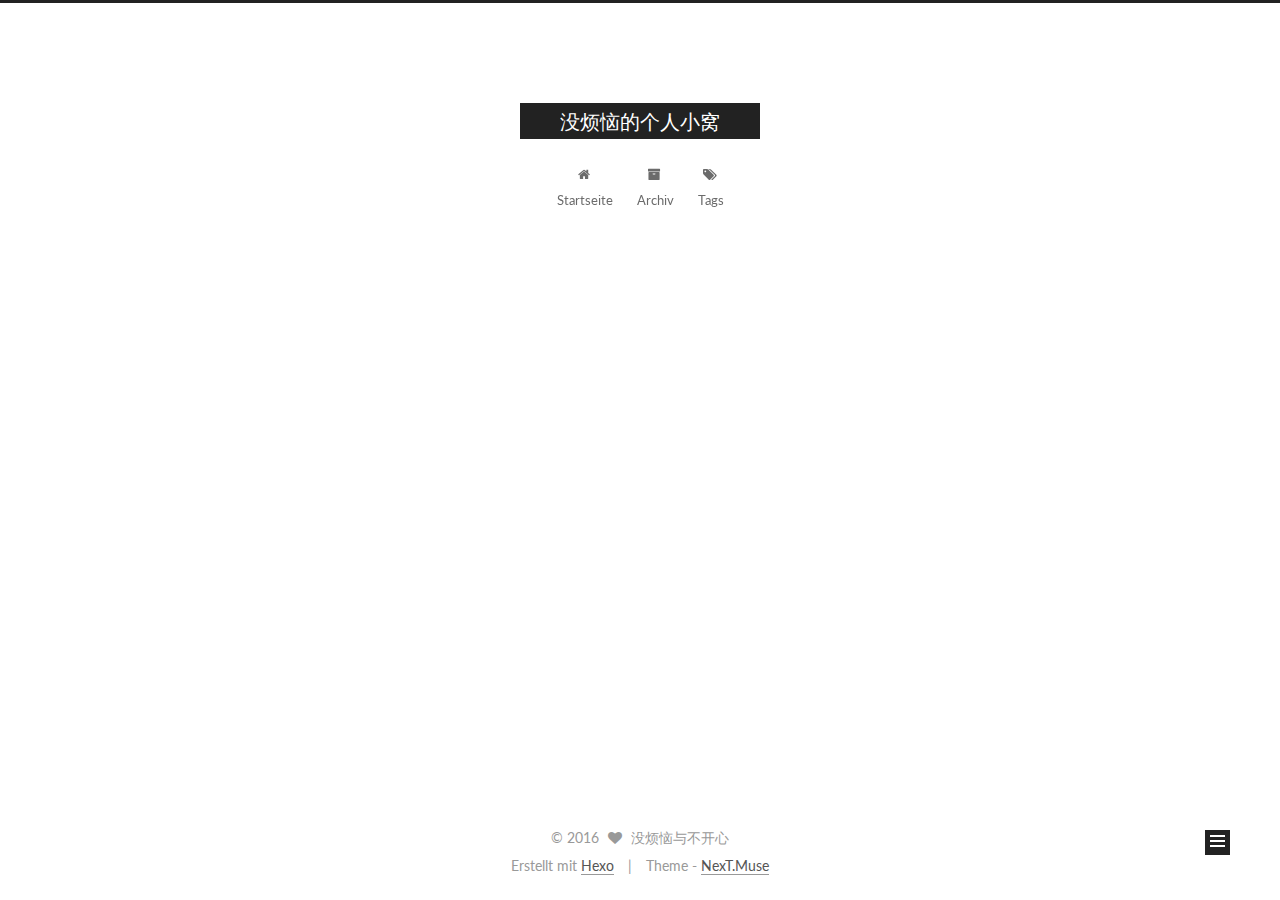
<file: index.html>
<!doctype html>



  


<html class="theme-next muse use-motion">
<head>
  <meta charset="UTF-8"/>
<meta http-equiv="X-UA-Compatible" content="IE=edge,chrome=1" />
<meta name="viewport" content="width=device-width, initial-scale=1, maximum-scale=1"/>



<meta http-equiv="Cache-Control" content="no-transform" />
<meta http-equiv="Cache-Control" content="no-siteapp" />












  
  
  <link href="/vendors/fancybox/source/jquery.fancybox.css?v=2.1.5" rel="stylesheet" type="text/css" />




  
  
  
  

  
    
    
  

  

  

  

  

  
    
    
    <link href="//fonts.googleapis.com/css?family=Lato:300,300italic,400,400italic,700,700italic&subset=latin,latin-ext" rel="stylesheet" type="text/css">
  






<link href="/vendors/font-awesome/css/font-awesome.min.css?v=4.4.0" rel="stylesheet" type="text/css" />

<link href="/css/main.css?v=5.0.1" rel="stylesheet" type="text/css" />


  <meta name="keywords" content="Hexo, NexT" />








  <link rel="shortcut icon" type="image/x-icon" href="/favicon.ico?v=5.0.1" />






<meta property="og:type" content="website">
<meta property="og:title" content="没烦恼的个人小窝">
<meta property="og:url" content="http://yoursite.com/index.html">
<meta property="og:site_name" content="没烦恼的个人小窝">
<meta name="twitter:card" content="summary">
<meta name="twitter:title" content="没烦恼的个人小窝">



<script type="text/javascript" id="hexo.configuration">
  var NexT = window.NexT || {};
  var CONFIG = {
    scheme: 'Muse',
    sidebar: {"position":"left","display":"post"},
    fancybox: true,
    motion: true,
    duoshuo: {
      userId: 0,
      author: 'Author'
    }
  };
</script>




  <link rel="canonical" href="http://yoursite.com/"/>

  <title> 没烦恼的个人小窝 </title>
</head>

<body itemscope itemtype="http://schema.org/WebPage" lang="utf-8">

  










  
  
    
  

  <div class="container one-collumn sidebar-position-left 
   page-home 
 ">
    <div class="headband"></div>

    <header id="header" class="header" itemscope itemtype="http://schema.org/WPHeader">
      <div class="header-inner"><div class="site-meta ">
  

  <div class="custom-logo-site-title">
    <a href="/"  class="brand" rel="start">
      <span class="logo-line-before"><i></i></span>
      <span class="site-title">没烦恼的个人小窝</span>
      <span class="logo-line-after"><i></i></span>
    </a>
  </div>
  <p class="site-subtitle"></p>
</div>

<div class="site-nav-toggle">
  <button>
    <span class="btn-bar"></span>
    <span class="btn-bar"></span>
    <span class="btn-bar"></span>
  </button>
</div>

<nav class="site-nav">
  

  
    <ul id="menu" class="menu">
      
        
        <li class="menu-item menu-item-home">
          <a href="/" rel="section">
            
              <i class="menu-item-icon fa fa-fw fa-home"></i> <br />
            
            Startseite
          </a>
        </li>
      
        
        <li class="menu-item menu-item-archives">
          <a href="/archives" rel="section">
            
              <i class="menu-item-icon fa fa-fw fa-archive"></i> <br />
            
            Archiv
          </a>
        </li>
      
        
        <li class="menu-item menu-item-tags">
          <a href="/tags" rel="section">
            
              <i class="menu-item-icon fa fa-fw fa-tags"></i> <br />
            
            Tags
          </a>
        </li>
      

      
    </ul>
  

  
</nav>

 </div>
    </header>

    <main id="main" class="main">
      <div class="main-inner">
        <div class="content-wrap">
          <div id="content" class="content">
            
  <section id="posts" class="posts-expand">
    
      

  
  

  
  
  

  <article class="post post-type-normal " itemscope itemtype="http://schema.org/Article">

    
      <header class="post-header">

        
        
          <h1 class="post-title" itemprop="name headline">
            
            
              
                
                <a class="post-title-link" href="/2016/08/11/c-学习笔记-2/" itemprop="url">
                  c++学习笔记-2
                </a>
              
            
          </h1>
        

        <div class="post-meta">
          <span class="post-time">
            <span class="post-meta-item-icon">
              <i class="fa fa-calendar-o"></i>
            </span>
            <span class="post-meta-item-text">Veröffentlicht am</span>
            <time itemprop="dateCreated" datetime="2016-08-11T18:45:59+08:00" content="2016-08-11">
              2016-08-11
            </time>
          </span>

          

          
            
          

          

          
          

          
        </div>
      </header>
    


    <div class="post-body" itemprop="articleBody">

      
      

      
        
          
            
          
        
      
    </div>

    <div>
      
    </div>

    <div>
      
    </div>

    <footer class="post-footer">
      

      

      
      
        <div class="post-eof"></div>
      
    </footer>
  </article>


    
      

  
  

  
  
  

  <article class="post post-type-normal " itemscope itemtype="http://schema.org/Article">

    
      <header class="post-header">

        
        
          <h1 class="post-title" itemprop="name headline">
            
            
              
                
                <a class="post-title-link" href="/2016/08/11/c-学习笔记-1/" itemprop="url">
                  c++学习笔记-1
                </a>
              
            
          </h1>
        

        <div class="post-meta">
          <span class="post-time">
            <span class="post-meta-item-icon">
              <i class="fa fa-calendar-o"></i>
            </span>
            <span class="post-meta-item-text">Veröffentlicht am</span>
            <time itemprop="dateCreated" datetime="2016-08-11T18:43:21+08:00" content="2016-08-11">
              2016-08-11
            </time>
          </span>

          

          
            
          

          

          
          

          
        </div>
      </header>
    


    <div class="post-body" itemprop="articleBody">

      
      

      
        
          
            
          
        
      
    </div>

    <div>
      
    </div>

    <div>
      
    </div>

    <footer class="post-footer">
      

      

      
      
        <div class="post-eof"></div>
      
    </footer>
  </article>


    
  </section>

  


          </div>
          


          

        </div>
        
          
  
  <div class="sidebar-toggle">
    <div class="sidebar-toggle-line-wrap">
      <span class="sidebar-toggle-line sidebar-toggle-line-first"></span>
      <span class="sidebar-toggle-line sidebar-toggle-line-middle"></span>
      <span class="sidebar-toggle-line sidebar-toggle-line-last"></span>
    </div>
  </div>

  <aside id="sidebar" class="sidebar">
    <div class="sidebar-inner">

      

      

      <section class="site-overview sidebar-panel  sidebar-panel-active ">
        <div class="site-author motion-element" itemprop="author" itemscope itemtype="http://schema.org/Person">
          <img class="site-author-image" itemprop="image"
               src="/images/avatar.gif"
               alt="没烦恼与不开心" />
          <p class="site-author-name" itemprop="name">没烦恼与不开心</p>
          <p class="site-description motion-element" itemprop="description"></p>
        </div>
        <nav class="site-state motion-element">
          <div class="site-state-item site-state-posts">
            <a href="/archives">
              <span class="site-state-item-count">2</span>
              <span class="site-state-item-name">Artikel</span>
            </a>
          </div>

          

          
            <div class="site-state-item site-state-tags">
              <a href="/tags">
                <span class="site-state-item-count">1</span>
                <span class="site-state-item-name">Tags</span>
              </a>
            </div>
          

        </nav>

        

        <div class="links-of-author motion-element">
          
        </div>

        
        

        
        

      </section>

      

    </div>
  </aside>


        
      </div>
    </main>

    <footer id="footer" class="footer">
      <div class="footer-inner">
        <div class="copyright" >
  
  &copy; 
  <span itemprop="copyrightYear">2016</span>
  <span class="with-love">
    <i class="fa fa-heart"></i>
  </span>
  <span class="author" itemprop="copyrightHolder">没烦恼与不开心</span>
</div>

<div class="powered-by">
  Erstellt mit  <a class="theme-link" href="https://hexo.io">Hexo</a>
</div>

<div class="theme-info">
  Theme -
  <a class="theme-link" href="https://github.com/iissnan/hexo-theme-next">
    NexT.Muse
  </a>
</div>

        

        
      </div>
    </footer>

    <div class="back-to-top">
      <i class="fa fa-arrow-up"></i>
    </div>
  </div>

  

<script type="text/javascript">
  if (Object.prototype.toString.call(window.Promise) !== '[object Function]') {
    window.Promise = null;
  }
</script>









  



  
  <script type="text/javascript" src="/vendors/jquery/index.js?v=2.1.3"></script>

  
  <script type="text/javascript" src="/vendors/fastclick/lib/fastclick.min.js?v=1.0.6"></script>

  
  <script type="text/javascript" src="/vendors/jquery_lazyload/jquery.lazyload.js?v=1.9.7"></script>

  
  <script type="text/javascript" src="/vendors/velocity/velocity.min.js?v=1.2.1"></script>

  
  <script type="text/javascript" src="/vendors/velocity/velocity.ui.min.js?v=1.2.1"></script>

  
  <script type="text/javascript" src="/vendors/fancybox/source/jquery.fancybox.pack.js?v=2.1.5"></script>


  


  <script type="text/javascript" src="/js/src/utils.js?v=5.0.1"></script>

  <script type="text/javascript" src="/js/src/motion.js?v=5.0.1"></script>



  
  

  

  


  <script type="text/javascript" src="/js/src/bootstrap.js?v=5.0.1"></script>



  



  




  
  

  

  

  

</body>
</html>
</file>
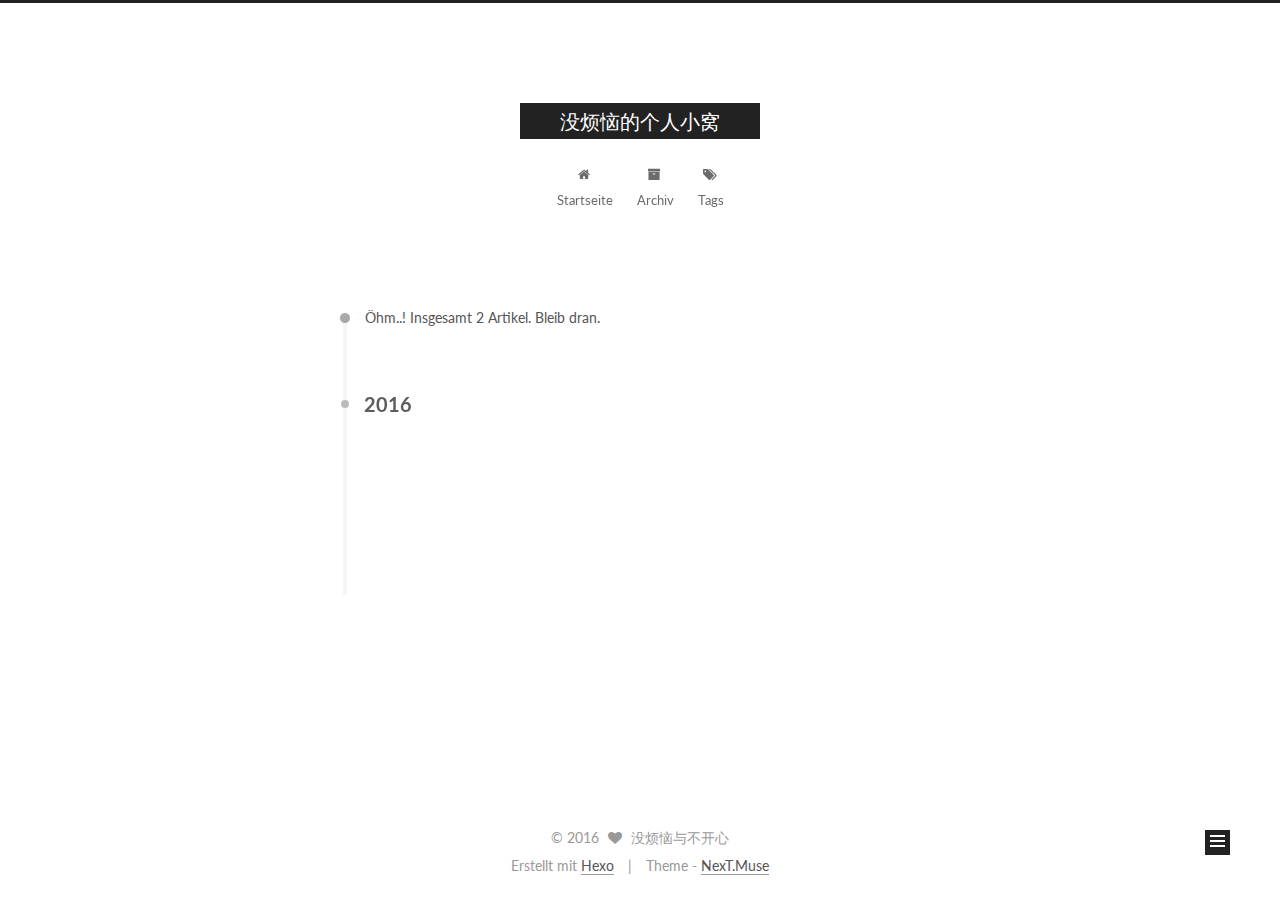
<file: archives/2016/index.html>
<!doctype html>



  


<html class="theme-next muse use-motion">
<head>
  <meta charset="UTF-8"/>
<meta http-equiv="X-UA-Compatible" content="IE=edge,chrome=1" />
<meta name="viewport" content="width=device-width, initial-scale=1, maximum-scale=1"/>



<meta http-equiv="Cache-Control" content="no-transform" />
<meta http-equiv="Cache-Control" content="no-siteapp" />












  
  
  <link href="/vendors/fancybox/source/jquery.fancybox.css?v=2.1.5" rel="stylesheet" type="text/css" />




  
  
  
  

  
    
    
  

  

  

  

  

  
    
    
    <link href="//fonts.googleapis.com/css?family=Lato:300,300italic,400,400italic,700,700italic&subset=latin,latin-ext" rel="stylesheet" type="text/css">
  






<link href="/vendors/font-awesome/css/font-awesome.min.css?v=4.4.0" rel="stylesheet" type="text/css" />

<link href="/css/main.css?v=5.0.1" rel="stylesheet" type="text/css" />


  <meta name="keywords" content="Hexo, NexT" />








  <link rel="shortcut icon" type="image/x-icon" href="/favicon.ico?v=5.0.1" />






<meta property="og:type" content="website">
<meta property="og:title" content="没烦恼的个人小窝">
<meta property="og:url" content="http://yoursite.com/archives/2016/index.html">
<meta property="og:site_name" content="没烦恼的个人小窝">
<meta name="twitter:card" content="summary">
<meta name="twitter:title" content="没烦恼的个人小窝">



<script type="text/javascript" id="hexo.configuration">
  var NexT = window.NexT || {};
  var CONFIG = {
    scheme: 'Muse',
    sidebar: {"position":"left","display":"post"},
    fancybox: true,
    motion: true,
    duoshuo: {
      userId: 0,
      author: 'Author'
    }
  };
</script>




  <link rel="canonical" href="http://yoursite.com/archives/2016/"/>

  <title> Archiv | 没烦恼的个人小窝 </title>
</head>

<body itemscope itemtype="http://schema.org/WebPage" lang="utf-8">

  










  
  
    
  

  <div class="container one-collumn sidebar-position-left  page-archive  ">
    <div class="headband"></div>

    <header id="header" class="header" itemscope itemtype="http://schema.org/WPHeader">
      <div class="header-inner"><div class="site-meta ">
  

  <div class="custom-logo-site-title">
    <a href="/"  class="brand" rel="start">
      <span class="logo-line-before"><i></i></span>
      <span class="site-title">没烦恼的个人小窝</span>
      <span class="logo-line-after"><i></i></span>
    </a>
  </div>
  <p class="site-subtitle"></p>
</div>

<div class="site-nav-toggle">
  <button>
    <span class="btn-bar"></span>
    <span class="btn-bar"></span>
    <span class="btn-bar"></span>
  </button>
</div>

<nav class="site-nav">
  

  
    <ul id="menu" class="menu">
      
        
        <li class="menu-item menu-item-home">
          <a href="/" rel="section">
            
              <i class="menu-item-icon fa fa-fw fa-home"></i> <br />
            
            Startseite
          </a>
        </li>
      
        
        <li class="menu-item menu-item-archives">
          <a href="/archives" rel="section">
            
              <i class="menu-item-icon fa fa-fw fa-archive"></i> <br />
            
            Archiv
          </a>
        </li>
      
        
        <li class="menu-item menu-item-tags">
          <a href="/tags" rel="section">
            
              <i class="menu-item-icon fa fa-fw fa-tags"></i> <br />
            
            Tags
          </a>
        </li>
      

      
    </ul>
  

  
</nav>

 </div>
    </header>

    <main id="main" class="main">
      <div class="main-inner">
        <div class="content-wrap">
          <div id="content" class="content">
            

  <section id="posts" class="posts-collapse">
    <span class="archive-move-on"></span>

    <span class="archive-page-counter">
      
      
      
        
      
      Öhm..! Insgesamt 2 Artikel. Bleib dran.
    </span>

    

      
      
      

      
        
        <div class="collection-title">
          <h2 class="archive-year motion-element" id="archive-year-2016">2016</h2>
        </div>
      
      

      

  <article class="post post-type-normal" itemscope itemtype="http://schema.org/Article">
    <header class="post-header">

      <h1 class="post-title">
        
            <a class="post-title-link" href="/2016/08/11/c-学习笔记-2/" itemprop="url">
              
                <span itemprop="name">c++学习笔记-2</span>
              
            </a>
        
      </h1>

      <div class="post-meta">
        <time class="post-time" itemprop="dateCreated"
              datetime="2016-08-11T18:45:59+08:00"
              content="2016-08-11" >
          08-11
        </time>
      </div>

    </header>
  </article>



    

      
      
      

      
      

      

  <article class="post post-type-normal" itemscope itemtype="http://schema.org/Article">
    <header class="post-header">

      <h1 class="post-title">
        
            <a class="post-title-link" href="/2016/08/11/c-学习笔记-1/" itemprop="url">
              
                <span itemprop="name">c++学习笔记-1</span>
              
            </a>
        
      </h1>

      <div class="post-meta">
        <time class="post-time" itemprop="dateCreated"
              datetime="2016-08-11T18:43:21+08:00"
              content="2016-08-11" >
          08-11
        </time>
      </div>

    </header>
  </article>



    

  </section>

  



          </div>
          


          

        </div>
        
          
  
  <div class="sidebar-toggle">
    <div class="sidebar-toggle-line-wrap">
      <span class="sidebar-toggle-line sidebar-toggle-line-first"></span>
      <span class="sidebar-toggle-line sidebar-toggle-line-middle"></span>
      <span class="sidebar-toggle-line sidebar-toggle-line-last"></span>
    </div>
  </div>

  <aside id="sidebar" class="sidebar">
    <div class="sidebar-inner">

      

      

      <section class="site-overview sidebar-panel  sidebar-panel-active ">
        <div class="site-author motion-element" itemprop="author" itemscope itemtype="http://schema.org/Person">
          <img class="site-author-image" itemprop="image"
               src="/images/avatar.gif"
               alt="没烦恼与不开心" />
          <p class="site-author-name" itemprop="name">没烦恼与不开心</p>
          <p class="site-description motion-element" itemprop="description"></p>
        </div>
        <nav class="site-state motion-element">
          <div class="site-state-item site-state-posts">
            <a href="/archives">
              <span class="site-state-item-count">2</span>
              <span class="site-state-item-name">Artikel</span>
            </a>
          </div>

          

          
            <div class="site-state-item site-state-tags">
              <a href="/tags">
                <span class="site-state-item-count">1</span>
                <span class="site-state-item-name">Tags</span>
              </a>
            </div>
          

        </nav>

        

        <div class="links-of-author motion-element">
          
        </div>

        
        

        
        

      </section>

      

    </div>
  </aside>


        
      </div>
    </main>

    <footer id="footer" class="footer">
      <div class="footer-inner">
        <div class="copyright" >
  
  &copy; 
  <span itemprop="copyrightYear">2016</span>
  <span class="with-love">
    <i class="fa fa-heart"></i>
  </span>
  <span class="author" itemprop="copyrightHolder">没烦恼与不开心</span>
</div>

<div class="powered-by">
  Erstellt mit  <a class="theme-link" href="https://hexo.io">Hexo</a>
</div>

<div class="theme-info">
  Theme -
  <a class="theme-link" href="https://github.com/iissnan/hexo-theme-next">
    NexT.Muse
  </a>
</div>

        

        
      </div>
    </footer>

    <div class="back-to-top">
      <i class="fa fa-arrow-up"></i>
    </div>
  </div>

  

<script type="text/javascript">
  if (Object.prototype.toString.call(window.Promise) !== '[object Function]') {
    window.Promise = null;
  }
</script>









  



  
  <script type="text/javascript" src="/vendors/jquery/index.js?v=2.1.3"></script>

  
  <script type="text/javascript" src="/vendors/fastclick/lib/fastclick.min.js?v=1.0.6"></script>

  
  <script type="text/javascript" src="/vendors/jquery_lazyload/jquery.lazyload.js?v=1.9.7"></script>

  
  <script type="text/javascript" src="/vendors/velocity/velocity.min.js?v=1.2.1"></script>

  
  <script type="text/javascript" src="/vendors/velocity/velocity.ui.min.js?v=1.2.1"></script>

  
  <script type="text/javascript" src="/vendors/fancybox/source/jquery.fancybox.pack.js?v=2.1.5"></script>


  


  <script type="text/javascript" src="/js/src/utils.js?v=5.0.1"></script>

  <script type="text/javascript" src="/js/src/motion.js?v=5.0.1"></script>



  
  

  
  
    <script type="text/javascript" id="motion.page.archive">
      $('.archive-year').velocity('transition.slideLeftIn');
    </script>
  


  


  <script type="text/javascript" src="/js/src/bootstrap.js?v=5.0.1"></script>



  



  




  
  

  

  

  

</body>
</html>
</file>
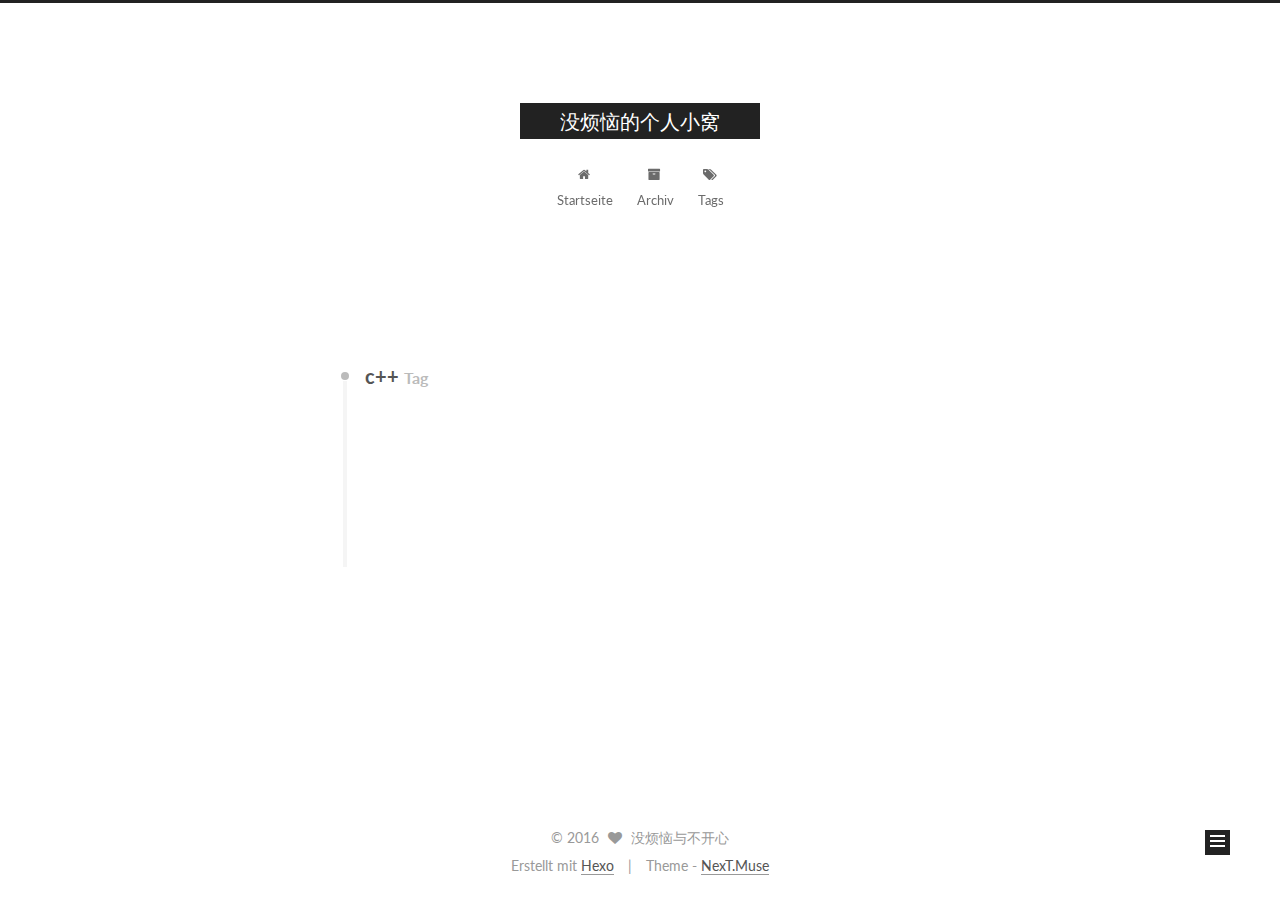
<file: tags/c/index.html>
<!doctype html>



  


<html class="theme-next muse use-motion">
<head>
  <meta charset="UTF-8"/>
<meta http-equiv="X-UA-Compatible" content="IE=edge,chrome=1" />
<meta name="viewport" content="width=device-width, initial-scale=1, maximum-scale=1"/>



<meta http-equiv="Cache-Control" content="no-transform" />
<meta http-equiv="Cache-Control" content="no-siteapp" />












  
  
  <link href="/vendors/fancybox/source/jquery.fancybox.css?v=2.1.5" rel="stylesheet" type="text/css" />




  
  
  
  

  
    
    
  

  

  

  

  

  
    
    
    <link href="//fonts.googleapis.com/css?family=Lato:300,300italic,400,400italic,700,700italic&subset=latin,latin-ext" rel="stylesheet" type="text/css">
  






<link href="/vendors/font-awesome/css/font-awesome.min.css?v=4.4.0" rel="stylesheet" type="text/css" />

<link href="/css/main.css?v=5.0.1" rel="stylesheet" type="text/css" />


  <meta name="keywords" content="Hexo, NexT" />








  <link rel="shortcut icon" type="image/x-icon" href="/favicon.ico?v=5.0.1" />






<meta property="og:type" content="website">
<meta property="og:title" content="没烦恼的个人小窝">
<meta property="og:url" content="http://yoursite.com/tags/c/index.html">
<meta property="og:site_name" content="没烦恼的个人小窝">
<meta name="twitter:card" content="summary">
<meta name="twitter:title" content="没烦恼的个人小窝">



<script type="text/javascript" id="hexo.configuration">
  var NexT = window.NexT || {};
  var CONFIG = {
    scheme: 'Muse',
    sidebar: {"position":"left","display":"post"},
    fancybox: true,
    motion: true,
    duoshuo: {
      userId: 0,
      author: 'Author'
    }
  };
</script>




  <link rel="canonical" href="http://yoursite.com/tags/c/"/>

  <title> Tag: c++ | 没烦恼的个人小窝 </title>
</head>

<body itemscope itemtype="http://schema.org/WebPage" lang="utf-8">

  










  
  
    
  

  <div class="container one-collumn sidebar-position-left  ">
    <div class="headband"></div>

    <header id="header" class="header" itemscope itemtype="http://schema.org/WPHeader">
      <div class="header-inner"><div class="site-meta ">
  

  <div class="custom-logo-site-title">
    <a href="/"  class="brand" rel="start">
      <span class="logo-line-before"><i></i></span>
      <span class="site-title">没烦恼的个人小窝</span>
      <span class="logo-line-after"><i></i></span>
    </a>
  </div>
  <p class="site-subtitle"></p>
</div>

<div class="site-nav-toggle">
  <button>
    <span class="btn-bar"></span>
    <span class="btn-bar"></span>
    <span class="btn-bar"></span>
  </button>
</div>

<nav class="site-nav">
  

  
    <ul id="menu" class="menu">
      
        
        <li class="menu-item menu-item-home">
          <a href="/" rel="section">
            
              <i class="menu-item-icon fa fa-fw fa-home"></i> <br />
            
            Startseite
          </a>
        </li>
      
        
        <li class="menu-item menu-item-archives">
          <a href="/archives" rel="section">
            
              <i class="menu-item-icon fa fa-fw fa-archive"></i> <br />
            
            Archiv
          </a>
        </li>
      
        
        <li class="menu-item menu-item-tags">
          <a href="/tags" rel="section">
            
              <i class="menu-item-icon fa fa-fw fa-tags"></i> <br />
            
            Tags
          </a>
        </li>
      

      
    </ul>
  

  
</nav>

 </div>
    </header>

    <main id="main" class="main">
      <div class="main-inner">
        <div class="content-wrap">
          <div id="content" class="content">
            

  <div id="posts" class="posts-collapse">
    <div class="collection-title">
      <h2 >
        c++
        <small>Tag</small>
      </h2>
    </div>

    
      

  <article class="post post-type-normal" itemscope itemtype="http://schema.org/Article">
    <header class="post-header">

      <h1 class="post-title">
        
            <a class="post-title-link" href="/2016/08/11/c-学习笔记-2/" itemprop="url">
              
                <span itemprop="name">c++学习笔记-2</span>
              
            </a>
        
      </h1>

      <div class="post-meta">
        <time class="post-time" itemprop="dateCreated"
              datetime="2016-08-11T18:45:59+08:00"
              content="2016-08-11" >
          08-11
        </time>
      </div>

    </header>
  </article>


    
      

  <article class="post post-type-normal" itemscope itemtype="http://schema.org/Article">
    <header class="post-header">

      <h1 class="post-title">
        
            <a class="post-title-link" href="/2016/08/11/c-学习笔记-1/" itemprop="url">
              
                <span itemprop="name">c++学习笔记-1</span>
              
            </a>
        
      </h1>

      <div class="post-meta">
        <time class="post-time" itemprop="dateCreated"
              datetime="2016-08-11T18:43:21+08:00"
              content="2016-08-11" >
          08-11
        </time>
      </div>

    </header>
  </article>


    
  </div>

  


          </div>
          


          

        </div>
        
          
  
  <div class="sidebar-toggle">
    <div class="sidebar-toggle-line-wrap">
      <span class="sidebar-toggle-line sidebar-toggle-line-first"></span>
      <span class="sidebar-toggle-line sidebar-toggle-line-middle"></span>
      <span class="sidebar-toggle-line sidebar-toggle-line-last"></span>
    </div>
  </div>

  <aside id="sidebar" class="sidebar">
    <div class="sidebar-inner">

      

      

      <section class="site-overview sidebar-panel  sidebar-panel-active ">
        <div class="site-author motion-element" itemprop="author" itemscope itemtype="http://schema.org/Person">
          <img class="site-author-image" itemprop="image"
               src="/images/avatar.gif"
               alt="没烦恼与不开心" />
          <p class="site-author-name" itemprop="name">没烦恼与不开心</p>
          <p class="site-description motion-element" itemprop="description"></p>
        </div>
        <nav class="site-state motion-element">
          <div class="site-state-item site-state-posts">
            <a href="/archives">
              <span class="site-state-item-count">2</span>
              <span class="site-state-item-name">Artikel</span>
            </a>
          </div>

          

          
            <div class="site-state-item site-state-tags">
              <a href="/tags">
                <span class="site-state-item-count">1</span>
                <span class="site-state-item-name">Tags</span>
              </a>
            </div>
          

        </nav>

        

        <div class="links-of-author motion-element">
          
        </div>

        
        

        
        

      </section>

      

    </div>
  </aside>


        
      </div>
    </main>

    <footer id="footer" class="footer">
      <div class="footer-inner">
        <div class="copyright" >
  
  &copy; 
  <span itemprop="copyrightYear">2016</span>
  <span class="with-love">
    <i class="fa fa-heart"></i>
  </span>
  <span class="author" itemprop="copyrightHolder">没烦恼与不开心</span>
</div>

<div class="powered-by">
  Erstellt mit  <a class="theme-link" href="https://hexo.io">Hexo</a>
</div>

<div class="theme-info">
  Theme -
  <a class="theme-link" href="https://github.com/iissnan/hexo-theme-next">
    NexT.Muse
  </a>
</div>

        

        
      </div>
    </footer>

    <div class="back-to-top">
      <i class="fa fa-arrow-up"></i>
    </div>
  </div>

  

<script type="text/javascript">
  if (Object.prototype.toString.call(window.Promise) !== '[object Function]') {
    window.Promise = null;
  }
</script>









  



  
  <script type="text/javascript" src="/vendors/jquery/index.js?v=2.1.3"></script>

  
  <script type="text/javascript" src="/vendors/fastclick/lib/fastclick.min.js?v=1.0.6"></script>

  
  <script type="text/javascript" src="/vendors/jquery_lazyload/jquery.lazyload.js?v=1.9.7"></script>

  
  <script type="text/javascript" src="/vendors/velocity/velocity.min.js?v=1.2.1"></script>

  
  <script type="text/javascript" src="/vendors/velocity/velocity.ui.min.js?v=1.2.1"></script>

  
  <script type="text/javascript" src="/vendors/fancybox/source/jquery.fancybox.pack.js?v=2.1.5"></script>


  


  <script type="text/javascript" src="/js/src/utils.js?v=5.0.1"></script>

  <script type="text/javascript" src="/js/src/motion.js?v=5.0.1"></script>



  
  

  

  


  <script type="text/javascript" src="/js/src/bootstrap.js?v=5.0.1"></script>



  



  




  
  

  

  

  

</body>
</html>
</file>
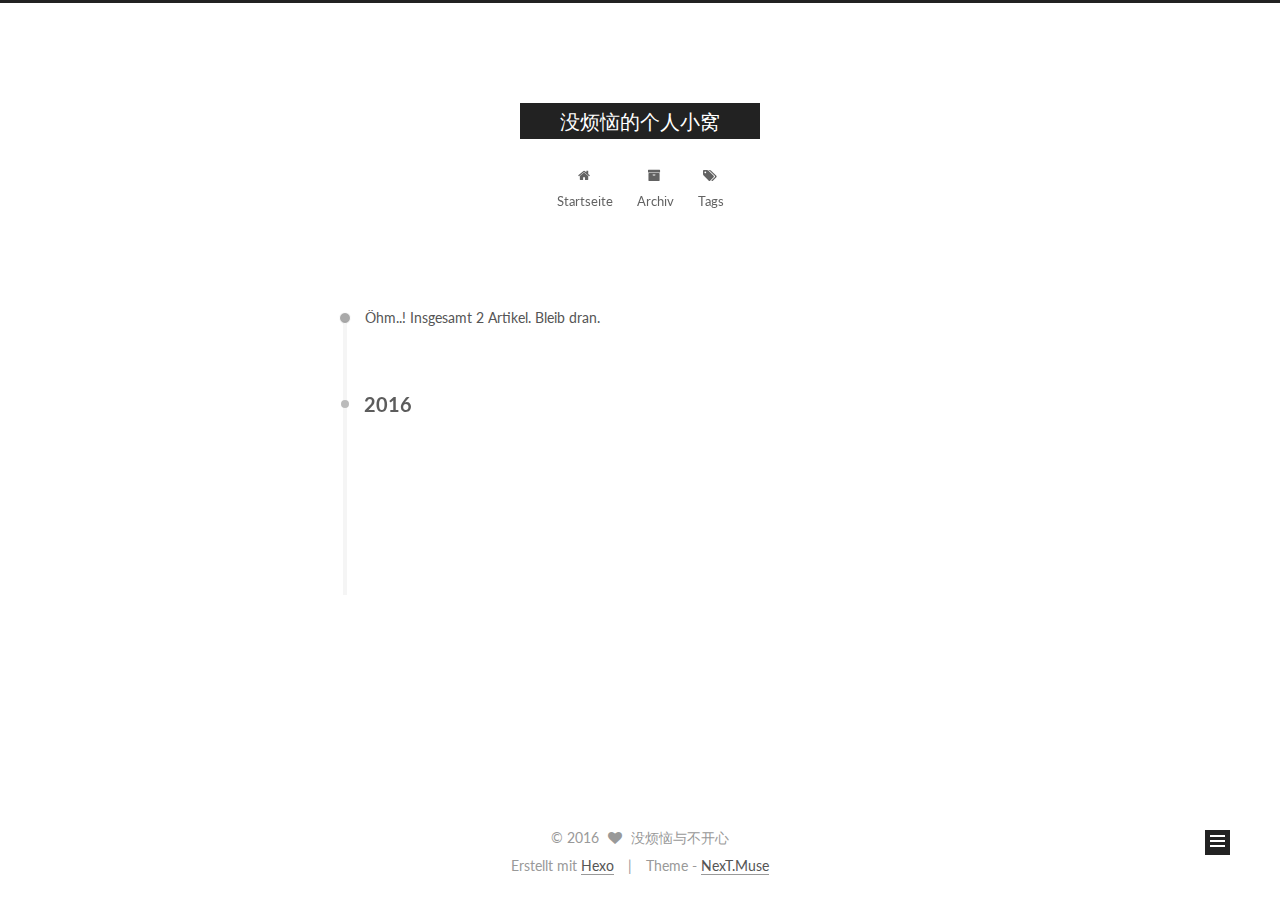
<file: archives/2016/08/index.html>
<!doctype html>



  


<html class="theme-next muse use-motion">
<head>
  <meta charset="UTF-8"/>
<meta http-equiv="X-UA-Compatible" content="IE=edge,chrome=1" />
<meta name="viewport" content="width=device-width, initial-scale=1, maximum-scale=1"/>



<meta http-equiv="Cache-Control" content="no-transform" />
<meta http-equiv="Cache-Control" content="no-siteapp" />












  
  
  <link href="/vendors/fancybox/source/jquery.fancybox.css?v=2.1.5" rel="stylesheet" type="text/css" />




  
  
  
  

  
    
    
  

  

  

  

  

  
    
    
    <link href="//fonts.googleapis.com/css?family=Lato:300,300italic,400,400italic,700,700italic&subset=latin,latin-ext" rel="stylesheet" type="text/css">
  






<link href="/vendors/font-awesome/css/font-awesome.min.css?v=4.4.0" rel="stylesheet" type="text/css" />

<link href="/css/main.css?v=5.0.1" rel="stylesheet" type="text/css" />


  <meta name="keywords" content="Hexo, NexT" />








  <link rel="shortcut icon" type="image/x-icon" href="/favicon.ico?v=5.0.1" />






<meta property="og:type" content="website">
<meta property="og:title" content="没烦恼的个人小窝">
<meta property="og:url" content="http://yoursite.com/archives/2016/08/index.html">
<meta property="og:site_name" content="没烦恼的个人小窝">
<meta name="twitter:card" content="summary">
<meta name="twitter:title" content="没烦恼的个人小窝">



<script type="text/javascript" id="hexo.configuration">
  var NexT = window.NexT || {};
  var CONFIG = {
    scheme: 'Muse',
    sidebar: {"position":"left","display":"post"},
    fancybox: true,
    motion: true,
    duoshuo: {
      userId: 0,
      author: 'Author'
    }
  };
</script>




  <link rel="canonical" href="http://yoursite.com/archives/2016/08/"/>

  <title> Archiv | 没烦恼的个人小窝 </title>
</head>

<body itemscope itemtype="http://schema.org/WebPage" lang="utf-8">

  










  
  
    
  

  <div class="container one-collumn sidebar-position-left  page-archive  ">
    <div class="headband"></div>

    <header id="header" class="header" itemscope itemtype="http://schema.org/WPHeader">
      <div class="header-inner"><div class="site-meta ">
  

  <div class="custom-logo-site-title">
    <a href="/"  class="brand" rel="start">
      <span class="logo-line-before"><i></i></span>
      <span class="site-title">没烦恼的个人小窝</span>
      <span class="logo-line-after"><i></i></span>
    </a>
  </div>
  <p class="site-subtitle"></p>
</div>

<div class="site-nav-toggle">
  <button>
    <span class="btn-bar"></span>
    <span class="btn-bar"></span>
    <span class="btn-bar"></span>
  </button>
</div>

<nav class="site-nav">
  

  
    <ul id="menu" class="menu">
      
        
        <li class="menu-item menu-item-home">
          <a href="/" rel="section">
            
              <i class="menu-item-icon fa fa-fw fa-home"></i> <br />
            
            Startseite
          </a>
        </li>
      
        
        <li class="menu-item menu-item-archives">
          <a href="/archives" rel="section">
            
              <i class="menu-item-icon fa fa-fw fa-archive"></i> <br />
            
            Archiv
          </a>
        </li>
      
        
        <li class="menu-item menu-item-tags">
          <a href="/tags" rel="section">
            
              <i class="menu-item-icon fa fa-fw fa-tags"></i> <br />
            
            Tags
          </a>
        </li>
      

      
    </ul>
  

  
</nav>

 </div>
    </header>

    <main id="main" class="main">
      <div class="main-inner">
        <div class="content-wrap">
          <div id="content" class="content">
            

  <section id="posts" class="posts-collapse">
    <span class="archive-move-on"></span>

    <span class="archive-page-counter">
      
      
      
        
      
      Öhm..! Insgesamt 2 Artikel. Bleib dran.
    </span>

    

      
      
      

      
        
        <div class="collection-title">
          <h2 class="archive-year motion-element" id="archive-year-2016">2016</h2>
        </div>
      
      

      

  <article class="post post-type-normal" itemscope itemtype="http://schema.org/Article">
    <header class="post-header">

      <h1 class="post-title">
        
            <a class="post-title-link" href="/2016/08/11/c-学习笔记-2/" itemprop="url">
              
                <span itemprop="name">c++学习笔记-2</span>
              
            </a>
        
      </h1>

      <div class="post-meta">
        <time class="post-time" itemprop="dateCreated"
              datetime="2016-08-11T18:45:59+08:00"
              content="2016-08-11" >
          08-11
        </time>
      </div>

    </header>
  </article>



    

      
      
      

      
      

      

  <article class="post post-type-normal" itemscope itemtype="http://schema.org/Article">
    <header class="post-header">

      <h1 class="post-title">
        
            <a class="post-title-link" href="/2016/08/11/c-学习笔记-1/" itemprop="url">
              
                <span itemprop="name">c++学习笔记-1</span>
              
            </a>
        
      </h1>

      <div class="post-meta">
        <time class="post-time" itemprop="dateCreated"
              datetime="2016-08-11T18:43:21+08:00"
              content="2016-08-11" >
          08-11
        </time>
      </div>

    </header>
  </article>



    

  </section>

  



          </div>
          


          

        </div>
        
          
  
  <div class="sidebar-toggle">
    <div class="sidebar-toggle-line-wrap">
      <span class="sidebar-toggle-line sidebar-toggle-line-first"></span>
      <span class="sidebar-toggle-line sidebar-toggle-line-middle"></span>
      <span class="sidebar-toggle-line sidebar-toggle-line-last"></span>
    </div>
  </div>

  <aside id="sidebar" class="sidebar">
    <div class="sidebar-inner">

      

      

      <section class="site-overview sidebar-panel  sidebar-panel-active ">
        <div class="site-author motion-element" itemprop="author" itemscope itemtype="http://schema.org/Person">
          <img class="site-author-image" itemprop="image"
               src="/images/avatar.gif"
               alt="没烦恼与不开心" />
          <p class="site-author-name" itemprop="name">没烦恼与不开心</p>
          <p class="site-description motion-element" itemprop="description"></p>
        </div>
        <nav class="site-state motion-element">
          <div class="site-state-item site-state-posts">
            <a href="/archives">
              <span class="site-state-item-count">2</span>
              <span class="site-state-item-name">Artikel</span>
            </a>
          </div>

          

          
            <div class="site-state-item site-state-tags">
              <a href="/tags">
                <span class="site-state-item-count">1</span>
                <span class="site-state-item-name">Tags</span>
              </a>
            </div>
          

        </nav>

        

        <div class="links-of-author motion-element">
          
        </div>

        
        

        
        

      </section>

      

    </div>
  </aside>


        
      </div>
    </main>

    <footer id="footer" class="footer">
      <div class="footer-inner">
        <div class="copyright" >
  
  &copy; 
  <span itemprop="copyrightYear">2016</span>
  <span class="with-love">
    <i class="fa fa-heart"></i>
  </span>
  <span class="author" itemprop="copyrightHolder">没烦恼与不开心</span>
</div>

<div class="powered-by">
  Erstellt mit  <a class="theme-link" href="https://hexo.io">Hexo</a>
</div>

<div class="theme-info">
  Theme -
  <a class="theme-link" href="https://github.com/iissnan/hexo-theme-next">
    NexT.Muse
  </a>
</div>

        

        
      </div>
    </footer>

    <div class="back-to-top">
      <i class="fa fa-arrow-up"></i>
    </div>
  </div>

  

<script type="text/javascript">
  if (Object.prototype.toString.call(window.Promise) !== '[object Function]') {
    window.Promise = null;
  }
</script>









  



  
  <script type="text/javascript" src="/vendors/jquery/index.js?v=2.1.3"></script>

  
  <script type="text/javascript" src="/vendors/fastclick/lib/fastclick.min.js?v=1.0.6"></script>

  
  <script type="text/javascript" src="/vendors/jquery_lazyload/jquery.lazyload.js?v=1.9.7"></script>

  
  <script type="text/javascript" src="/vendors/velocity/velocity.min.js?v=1.2.1"></script>

  
  <script type="text/javascript" src="/vendors/velocity/velocity.ui.min.js?v=1.2.1"></script>

  
  <script type="text/javascript" src="/vendors/fancybox/source/jquery.fancybox.pack.js?v=2.1.5"></script>


  


  <script type="text/javascript" src="/js/src/utils.js?v=5.0.1"></script>

  <script type="text/javascript" src="/js/src/motion.js?v=5.0.1"></script>



  
  

  
  
    <script type="text/javascript" id="motion.page.archive">
      $('.archive-year').velocity('transition.slideLeftIn');
    </script>
  


  


  <script type="text/javascript" src="/js/src/bootstrap.js?v=5.0.1"></script>



  



  




  
  

  

  

  

</body>
</html>
</file>
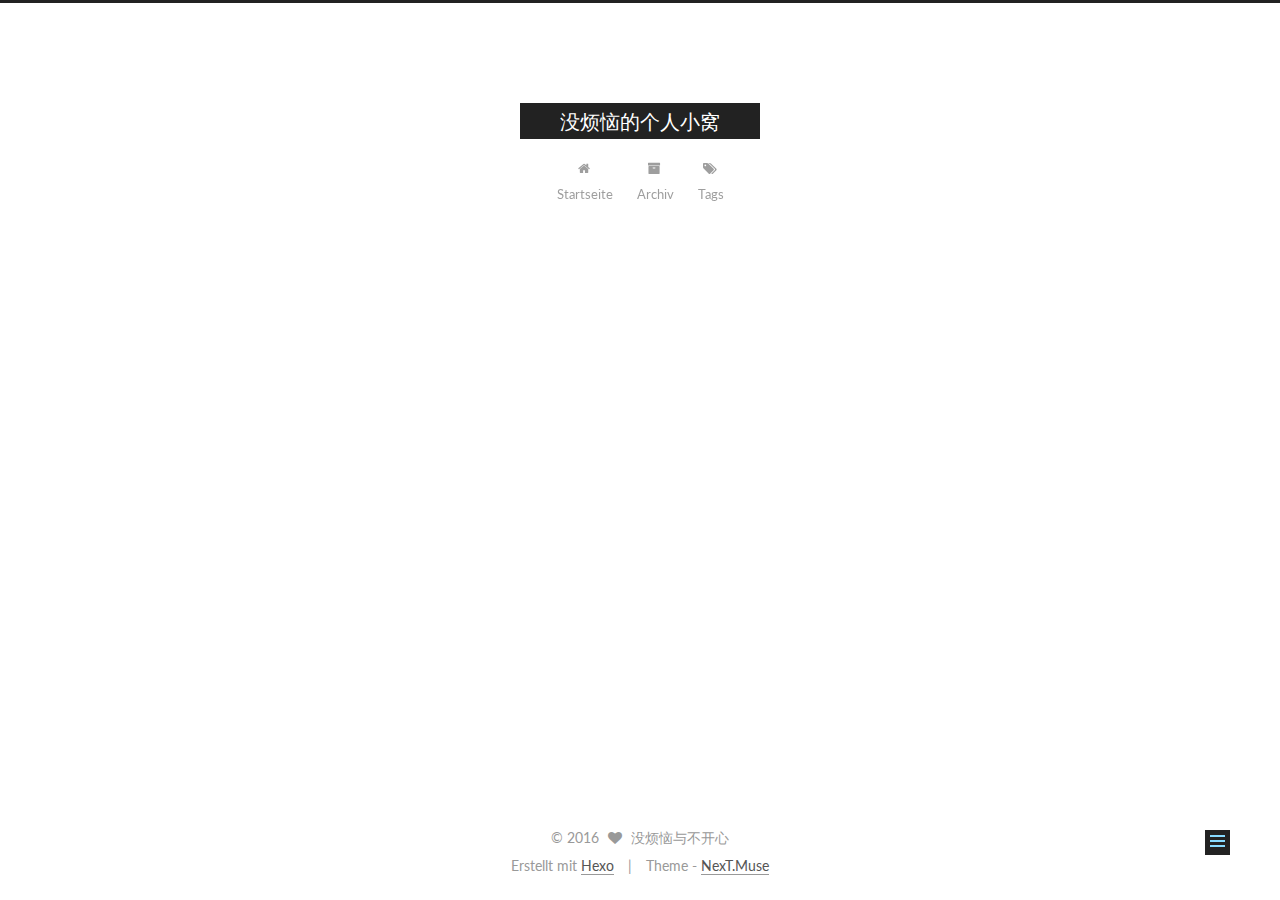
<file: 2016/08/11/c-学习笔记-1/index.html>
<!doctype html>



  


<html class="theme-next muse use-motion">
<head>
  <meta charset="UTF-8"/>
<meta http-equiv="X-UA-Compatible" content="IE=edge,chrome=1" />
<meta name="viewport" content="width=device-width, initial-scale=1, maximum-scale=1"/>



<meta http-equiv="Cache-Control" content="no-transform" />
<meta http-equiv="Cache-Control" content="no-siteapp" />












  
  
  <link href="/vendors/fancybox/source/jquery.fancybox.css?v=2.1.5" rel="stylesheet" type="text/css" />




  
  
  
  

  
    
    
  

  

  

  

  

  
    
    
    <link href="//fonts.googleapis.com/css?family=Lato:300,300italic,400,400italic,700,700italic&subset=latin,latin-ext" rel="stylesheet" type="text/css">
  






<link href="/vendors/font-awesome/css/font-awesome.min.css?v=4.4.0" rel="stylesheet" type="text/css" />

<link href="/css/main.css?v=5.0.1" rel="stylesheet" type="text/css" />


  <meta name="keywords" content="c++," />








  <link rel="shortcut icon" type="image/x-icon" href="/favicon.ico?v=5.0.1" />






<meta property="og:type" content="article">
<meta property="og:title" content="c++学习笔记-1">
<meta property="og:url" content="http://yoursite.com/2016/08/11/c-学习笔记-1/index.html">
<meta property="og:site_name" content="没烦恼的个人小窝">
<meta property="og:updated_time" content="2016-08-11T11:12:54.987Z">
<meta name="twitter:card" content="summary">
<meta name="twitter:title" content="c++学习笔记-1">



<script type="text/javascript" id="hexo.configuration">
  var NexT = window.NexT || {};
  var CONFIG = {
    scheme: 'Muse',
    sidebar: {"position":"left","display":"post"},
    fancybox: true,
    motion: true,
    duoshuo: {
      userId: 0,
      author: 'Author'
    }
  };
</script>




  <link rel="canonical" href="http://yoursite.com/2016/08/11/c-学习笔记-1/"/>

  <title> c++学习笔记-1 | 没烦恼的个人小窝 </title>
</head>

<body itemscope itemtype="http://schema.org/WebPage" lang="utf-8">

  










  
  
    
  

  <div class="container one-collumn sidebar-position-left page-post-detail ">
    <div class="headband"></div>

    <header id="header" class="header" itemscope itemtype="http://schema.org/WPHeader">
      <div class="header-inner"><div class="site-meta ">
  

  <div class="custom-logo-site-title">
    <a href="/"  class="brand" rel="start">
      <span class="logo-line-before"><i></i></span>
      <span class="site-title">没烦恼的个人小窝</span>
      <span class="logo-line-after"><i></i></span>
    </a>
  </div>
  <p class="site-subtitle"></p>
</div>

<div class="site-nav-toggle">
  <button>
    <span class="btn-bar"></span>
    <span class="btn-bar"></span>
    <span class="btn-bar"></span>
  </button>
</div>

<nav class="site-nav">
  

  
    <ul id="menu" class="menu">
      
        
        <li class="menu-item menu-item-home">
          <a href="/" rel="section">
            
              <i class="menu-item-icon fa fa-fw fa-home"></i> <br />
            
            Startseite
          </a>
        </li>
      
        
        <li class="menu-item menu-item-archives">
          <a href="/archives" rel="section">
            
              <i class="menu-item-icon fa fa-fw fa-archive"></i> <br />
            
            Archiv
          </a>
        </li>
      
        
        <li class="menu-item menu-item-tags">
          <a href="/tags" rel="section">
            
              <i class="menu-item-icon fa fa-fw fa-tags"></i> <br />
            
            Tags
          </a>
        </li>
      

      
    </ul>
  

  
</nav>

 </div>
    </header>

    <main id="main" class="main">
      <div class="main-inner">
        <div class="content-wrap">
          <div id="content" class="content">
            

  <div id="posts" class="posts-expand">
    

  
  

  
  
  

  <article class="post post-type-normal " itemscope itemtype="http://schema.org/Article">

    
      <header class="post-header">

        
        
          <h1 class="post-title" itemprop="name headline">
            
            
              
                c++学习笔记-1
              
            
          </h1>
        

        <div class="post-meta">
          <span class="post-time">
            <span class="post-meta-item-icon">
              <i class="fa fa-calendar-o"></i>
            </span>
            <span class="post-meta-item-text">Veröffentlicht am</span>
            <time itemprop="dateCreated" datetime="2016-08-11T18:43:21+08:00" content="2016-08-11">
              2016-08-11
            </time>
          </span>

          

          
            
          

          

          
          

          
        </div>
      </header>
    


    <div class="post-body" itemprop="articleBody">

      
      

      
        
      
    </div>

    <div>
      
        

      
    </div>

    <div>
      
        

      
    </div>

    <footer class="post-footer">
      
        <div class="post-tags">
          
            <a href="/tags/c/" rel="tag">#c++</a>
          
        </div>
      

      
        <div class="post-nav">
          <div class="post-nav-next post-nav-item">
            
          </div>

          <div class="post-nav-prev post-nav-item">
            
              <a href="/2016/08/11/c-学习笔记-2/" rel="prev" title="c++学习笔记-2">
                c++学习笔记-2 <i class="fa fa-chevron-right"></i>
              </a>
            
          </div>
        </div>
      

      
      
    </footer>
  </article>



    <div class="post-spread">
      
    </div>
  </div>


          </div>
          


          
  <div class="comments" id="comments">
    
  </div>


        </div>
        
          
  
  <div class="sidebar-toggle">
    <div class="sidebar-toggle-line-wrap">
      <span class="sidebar-toggle-line sidebar-toggle-line-first"></span>
      <span class="sidebar-toggle-line sidebar-toggle-line-middle"></span>
      <span class="sidebar-toggle-line sidebar-toggle-line-last"></span>
    </div>
  </div>

  <aside id="sidebar" class="sidebar">
    <div class="sidebar-inner">

      

      
        <ul class="sidebar-nav motion-element">
          <li class="sidebar-nav-toc sidebar-nav-active" data-target="post-toc-wrap" >
            Inhaltsverzeichnis
          </li>
          <li class="sidebar-nav-overview" data-target="site-overview">
            Übersicht
          </li>
        </ul>
      

      <section class="site-overview sidebar-panel ">
        <div class="site-author motion-element" itemprop="author" itemscope itemtype="http://schema.org/Person">
          <img class="site-author-image" itemprop="image"
               src="/images/avatar.gif"
               alt="没烦恼与不开心" />
          <p class="site-author-name" itemprop="name">没烦恼与不开心</p>
          <p class="site-description motion-element" itemprop="description"></p>
        </div>
        <nav class="site-state motion-element">
          <div class="site-state-item site-state-posts">
            <a href="/archives">
              <span class="site-state-item-count">2</span>
              <span class="site-state-item-name">Artikel</span>
            </a>
          </div>

          

          
            <div class="site-state-item site-state-tags">
              <a href="/tags">
                <span class="site-state-item-count">1</span>
                <span class="site-state-item-name">Tags</span>
              </a>
            </div>
          

        </nav>

        

        <div class="links-of-author motion-element">
          
        </div>

        
        

        
        

      </section>

      
        <section class="post-toc-wrap motion-element sidebar-panel sidebar-panel-active">
          <div class="post-toc">
            
              
            
            
              <p class="post-toc-empty">Dieser Artikel hat kein Inhaltsverzeichnis</p>
            
          </div>
        </section>
      

    </div>
  </aside>


        
      </div>
    </main>

    <footer id="footer" class="footer">
      <div class="footer-inner">
        <div class="copyright" >
  
  &copy; 
  <span itemprop="copyrightYear">2016</span>
  <span class="with-love">
    <i class="fa fa-heart"></i>
  </span>
  <span class="author" itemprop="copyrightHolder">没烦恼与不开心</span>
</div>

<div class="powered-by">
  Erstellt mit  <a class="theme-link" href="https://hexo.io">Hexo</a>
</div>

<div class="theme-info">
  Theme -
  <a class="theme-link" href="https://github.com/iissnan/hexo-theme-next">
    NexT.Muse
  </a>
</div>

        

        
      </div>
    </footer>

    <div class="back-to-top">
      <i class="fa fa-arrow-up"></i>
    </div>
  </div>

  

<script type="text/javascript">
  if (Object.prototype.toString.call(window.Promise) !== '[object Function]') {
    window.Promise = null;
  }
</script>









  



  
  <script type="text/javascript" src="/vendors/jquery/index.js?v=2.1.3"></script>

  
  <script type="text/javascript" src="/vendors/fastclick/lib/fastclick.min.js?v=1.0.6"></script>

  
  <script type="text/javascript" src="/vendors/jquery_lazyload/jquery.lazyload.js?v=1.9.7"></script>

  
  <script type="text/javascript" src="/vendors/velocity/velocity.min.js?v=1.2.1"></script>

  
  <script type="text/javascript" src="/vendors/velocity/velocity.ui.min.js?v=1.2.1"></script>

  
  <script type="text/javascript" src="/vendors/fancybox/source/jquery.fancybox.pack.js?v=2.1.5"></script>


  


  <script type="text/javascript" src="/js/src/utils.js?v=5.0.1"></script>

  <script type="text/javascript" src="/js/src/motion.js?v=5.0.1"></script>



  
  

  
  <script type="text/javascript" src="/js/src/scrollspy.js?v=5.0.1"></script>
<script type="text/javascript" src="/js/src/post-details.js?v=5.0.1"></script>



  


  <script type="text/javascript" src="/js/src/bootstrap.js?v=5.0.1"></script>



  



  




  
  

  

  

  

</body>
</html>
</file>
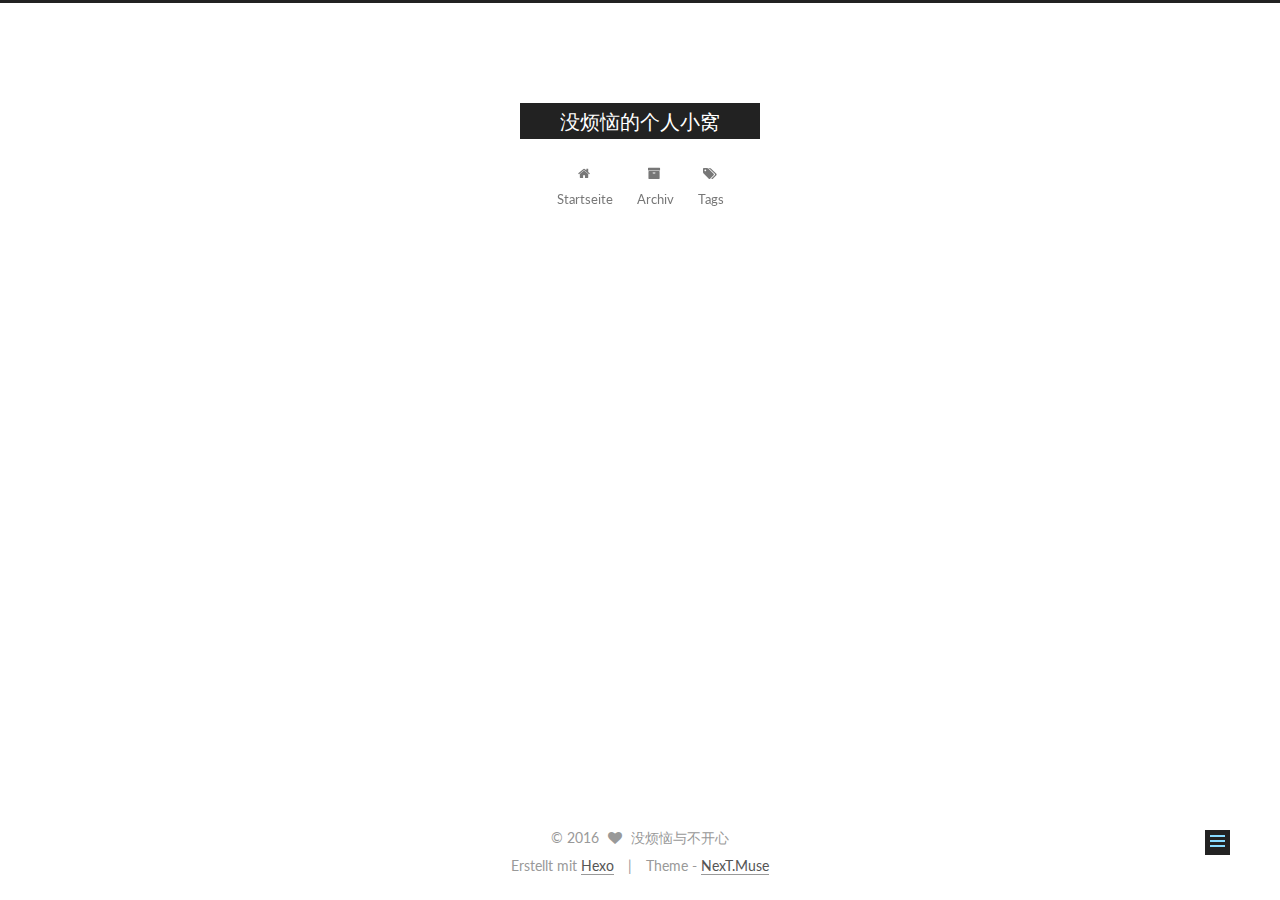
<file: 2016/08/11/c-学习笔记-2/index.html>
<!doctype html>



  


<html class="theme-next muse use-motion">
<head>
  <meta charset="UTF-8"/>
<meta http-equiv="X-UA-Compatible" content="IE=edge,chrome=1" />
<meta name="viewport" content="width=device-width, initial-scale=1, maximum-scale=1"/>



<meta http-equiv="Cache-Control" content="no-transform" />
<meta http-equiv="Cache-Control" content="no-siteapp" />












  
  
  <link href="/vendors/fancybox/source/jquery.fancybox.css?v=2.1.5" rel="stylesheet" type="text/css" />




  
  
  
  

  
    
    
  

  

  

  

  

  
    
    
    <link href="//fonts.googleapis.com/css?family=Lato:300,300italic,400,400italic,700,700italic&subset=latin,latin-ext" rel="stylesheet" type="text/css">
  






<link href="/vendors/font-awesome/css/font-awesome.min.css?v=4.4.0" rel="stylesheet" type="text/css" />

<link href="/css/main.css?v=5.0.1" rel="stylesheet" type="text/css" />


  <meta name="keywords" content="c++," />








  <link rel="shortcut icon" type="image/x-icon" href="/favicon.ico?v=5.0.1" />






<meta property="og:type" content="article">
<meta property="og:title" content="c++学习笔记-2">
<meta property="og:url" content="http://yoursite.com/2016/08/11/c-学习笔记-2/index.html">
<meta property="og:site_name" content="没烦恼的个人小窝">
<meta property="og:updated_time" content="2016-08-11T11:13:07.387Z">
<meta name="twitter:card" content="summary">
<meta name="twitter:title" content="c++学习笔记-2">



<script type="text/javascript" id="hexo.configuration">
  var NexT = window.NexT || {};
  var CONFIG = {
    scheme: 'Muse',
    sidebar: {"position":"left","display":"post"},
    fancybox: true,
    motion: true,
    duoshuo: {
      userId: 0,
      author: 'Author'
    }
  };
</script>




  <link rel="canonical" href="http://yoursite.com/2016/08/11/c-学习笔记-2/"/>

  <title> c++学习笔记-2 | 没烦恼的个人小窝 </title>
</head>

<body itemscope itemtype="http://schema.org/WebPage" lang="utf-8">

  










  
  
    
  

  <div class="container one-collumn sidebar-position-left page-post-detail ">
    <div class="headband"></div>

    <header id="header" class="header" itemscope itemtype="http://schema.org/WPHeader">
      <div class="header-inner"><div class="site-meta ">
  

  <div class="custom-logo-site-title">
    <a href="/"  class="brand" rel="start">
      <span class="logo-line-before"><i></i></span>
      <span class="site-title">没烦恼的个人小窝</span>
      <span class="logo-line-after"><i></i></span>
    </a>
  </div>
  <p class="site-subtitle"></p>
</div>

<div class="site-nav-toggle">
  <button>
    <span class="btn-bar"></span>
    <span class="btn-bar"></span>
    <span class="btn-bar"></span>
  </button>
</div>

<nav class="site-nav">
  

  
    <ul id="menu" class="menu">
      
        
        <li class="menu-item menu-item-home">
          <a href="/" rel="section">
            
              <i class="menu-item-icon fa fa-fw fa-home"></i> <br />
            
            Startseite
          </a>
        </li>
      
        
        <li class="menu-item menu-item-archives">
          <a href="/archives" rel="section">
            
              <i class="menu-item-icon fa fa-fw fa-archive"></i> <br />
            
            Archiv
          </a>
        </li>
      
        
        <li class="menu-item menu-item-tags">
          <a href="/tags" rel="section">
            
              <i class="menu-item-icon fa fa-fw fa-tags"></i> <br />
            
            Tags
          </a>
        </li>
      

      
    </ul>
  

  
</nav>

 </div>
    </header>

    <main id="main" class="main">
      <div class="main-inner">
        <div class="content-wrap">
          <div id="content" class="content">
            

  <div id="posts" class="posts-expand">
    

  
  

  
  
  

  <article class="post post-type-normal " itemscope itemtype="http://schema.org/Article">

    
      <header class="post-header">

        
        
          <h1 class="post-title" itemprop="name headline">
            
            
              
                c++学习笔记-2
              
            
          </h1>
        

        <div class="post-meta">
          <span class="post-time">
            <span class="post-meta-item-icon">
              <i class="fa fa-calendar-o"></i>
            </span>
            <span class="post-meta-item-text">Veröffentlicht am</span>
            <time itemprop="dateCreated" datetime="2016-08-11T18:45:59+08:00" content="2016-08-11">
              2016-08-11
            </time>
          </span>

          

          
            
          

          

          
          

          
        </div>
      </header>
    


    <div class="post-body" itemprop="articleBody">

      
      

      
        
      
    </div>

    <div>
      
        

      
    </div>

    <div>
      
        

      
    </div>

    <footer class="post-footer">
      
        <div class="post-tags">
          
            <a href="/tags/c/" rel="tag">#c++</a>
          
        </div>
      

      
        <div class="post-nav">
          <div class="post-nav-next post-nav-item">
            
              <a href="/2016/08/11/c-学习笔记-1/" rel="next" title="c++学习笔记-1">
                <i class="fa fa-chevron-left"></i> c++学习笔记-1
              </a>
            
          </div>

          <div class="post-nav-prev post-nav-item">
            
          </div>
        </div>
      

      
      
    </footer>
  </article>



    <div class="post-spread">
      
    </div>
  </div>


          </div>
          


          
  <div class="comments" id="comments">
    
  </div>


        </div>
        
          
  
  <div class="sidebar-toggle">
    <div class="sidebar-toggle-line-wrap">
      <span class="sidebar-toggle-line sidebar-toggle-line-first"></span>
      <span class="sidebar-toggle-line sidebar-toggle-line-middle"></span>
      <span class="sidebar-toggle-line sidebar-toggle-line-last"></span>
    </div>
  </div>

  <aside id="sidebar" class="sidebar">
    <div class="sidebar-inner">

      

      
        <ul class="sidebar-nav motion-element">
          <li class="sidebar-nav-toc sidebar-nav-active" data-target="post-toc-wrap" >
            Inhaltsverzeichnis
          </li>
          <li class="sidebar-nav-overview" data-target="site-overview">
            Übersicht
          </li>
        </ul>
      

      <section class="site-overview sidebar-panel ">
        <div class="site-author motion-element" itemprop="author" itemscope itemtype="http://schema.org/Person">
          <img class="site-author-image" itemprop="image"
               src="/images/avatar.gif"
               alt="没烦恼与不开心" />
          <p class="site-author-name" itemprop="name">没烦恼与不开心</p>
          <p class="site-description motion-element" itemprop="description"></p>
        </div>
        <nav class="site-state motion-element">
          <div class="site-state-item site-state-posts">
            <a href="/archives">
              <span class="site-state-item-count">2</span>
              <span class="site-state-item-name">Artikel</span>
            </a>
          </div>

          

          
            <div class="site-state-item site-state-tags">
              <a href="/tags">
                <span class="site-state-item-count">1</span>
                <span class="site-state-item-name">Tags</span>
              </a>
            </div>
          

        </nav>

        

        <div class="links-of-author motion-element">
          
        </div>

        
        

        
        

      </section>

      
        <section class="post-toc-wrap motion-element sidebar-panel sidebar-panel-active">
          <div class="post-toc">
            
              
            
            
              <p class="post-toc-empty">Dieser Artikel hat kein Inhaltsverzeichnis</p>
            
          </div>
        </section>
      

    </div>
  </aside>


        
      </div>
    </main>

    <footer id="footer" class="footer">
      <div class="footer-inner">
        <div class="copyright" >
  
  &copy; 
  <span itemprop="copyrightYear">2016</span>
  <span class="with-love">
    <i class="fa fa-heart"></i>
  </span>
  <span class="author" itemprop="copyrightHolder">没烦恼与不开心</span>
</div>

<div class="powered-by">
  Erstellt mit  <a class="theme-link" href="https://hexo.io">Hexo</a>
</div>

<div class="theme-info">
  Theme -
  <a class="theme-link" href="https://github.com/iissnan/hexo-theme-next">
    NexT.Muse
  </a>
</div>

        

        
      </div>
    </footer>

    <div class="back-to-top">
      <i class="fa fa-arrow-up"></i>
    </div>
  </div>

  

<script type="text/javascript">
  if (Object.prototype.toString.call(window.Promise) !== '[object Function]') {
    window.Promise = null;
  }
</script>









  



  
  <script type="text/javascript" src="/vendors/jquery/index.js?v=2.1.3"></script>

  
  <script type="text/javascript" src="/vendors/fastclick/lib/fastclick.min.js?v=1.0.6"></script>

  
  <script type="text/javascript" src="/vendors/jquery_lazyload/jquery.lazyload.js?v=1.9.7"></script>

  
  <script type="text/javascript" src="/vendors/velocity/velocity.min.js?v=1.2.1"></script>

  
  <script type="text/javascript" src="/vendors/velocity/velocity.ui.min.js?v=1.2.1"></script>

  
  <script type="text/javascript" src="/vendors/fancybox/source/jquery.fancybox.pack.js?v=2.1.5"></script>


  


  <script type="text/javascript" src="/js/src/utils.js?v=5.0.1"></script>

  <script type="text/javascript" src="/js/src/motion.js?v=5.0.1"></script>



  
  

  
  <script type="text/javascript" src="/js/src/scrollspy.js?v=5.0.1"></script>
<script type="text/javascript" src="/js/src/post-details.js?v=5.0.1"></script>



  


  <script type="text/javascript" src="/js/src/bootstrap.js?v=5.0.1"></script>



  



  




  
  

  

  

  

</body>
</html>
</file>
<file: css/main.css>
/* normalize.css v3.0.2 | MIT License | git.io/normalize */
html {
  font-family: sans-serif; /* 1 */
  -ms-text-size-adjust: 100%; /* 2 */
  -webkit-text-size-adjust: 100%; /* 2 */
}
body {
  margin: 0;
}
article,
aside,
details,
figcaption,
figure,
footer,
header,
hgroup,
main,
menu,
nav,
section,
summary {
  display: block;
}
audio,
canvas,
progress,
video {
  display: inline-block; /* 1 */
  vertical-align: baseline; /* 2 */
}
audio:not([controls]) {
  display: none;
  height: 0;
}
[hidden],
template {
  display: none;
}
a {
  background-color: transparent;
}
a:active,
a:hover {
  outline: 0;
}
abbr[title] {
  border-bottom: 1px dotted;
}
b,
strong {
  font-weight: bold;
}
dfn {
  font-style: italic;
}
h1 {
  font-size: 2em;
  margin: 0.67em 0;
}
mark {
  background: #ff0;
  color: #000;
}
small {
  font-size: 80%;
}
sub,
sup {
  font-size: 75%;
  line-height: 0;
  position: relative;
  vertical-align: baseline;
}
sup {
  top: -0.5em;
}
sub {
  bottom: -0.25em;
}
img {
  border: 0;
}
svg:not(:root) {
  overflow: hidden;
}
figure {
  margin: 1em 40px;
}
hr {
  -moz-box-sizing: content-box;
  box-sizing: content-box;
  height: 0;
}
pre {
  overflow: auto;
}
code,
kbd,
pre,
samp {
  font-family: monospace, monospace;
  font-size: 1em;
}
button,
input,
optgroup,
select,
textarea {
  color: inherit; /* 1 */
  font: inherit; /* 2 */
  margin: 0; /* 3 */
}
button {
  overflow: visible;
}
button,
select {
  text-transform: none;
}
button,
html input[type="button"],
input[type="reset"],
input[type="submit"] {
  -webkit-appearance: button; /* 2 */
  cursor: pointer; /* 3 */
}
button[disabled],
html input[disabled] {
  cursor: default;
}
button::-moz-focus-inner,
input::-moz-focus-inner {
  border: 0;
  padding: 0;
}
input {
  line-height: normal;
}
input[type="checkbox"],
input[type="radio"] {
  box-sizing: border-box; /* 1 */
  padding: 0; /* 2 */
}
input[type="number"]::-webkit-inner-spin-button,
input[type="number"]::-webkit-outer-spin-button {
  height: auto;
}
input[type="search"] {
  -webkit-appearance: textfield; /* 1 */
  -moz-box-sizing: content-box;
  -webkit-box-sizing: content-box; /* 2 */
  box-sizing: content-box;
}
input[type="search"]::-webkit-search-cancel-button,
input[type="search"]::-webkit-search-decoration {
  -webkit-appearance: none;
}
fieldset {
  border: 1px solid #c0c0c0;
  margin: 0 2px;
  padding: 0.35em 0.625em 0.75em;
}
legend {
  border: 0; /* 1 */
  padding: 0; /* 2 */
}
textarea {
  overflow: auto;
}
optgroup {
  font-weight: bold;
}
table {
  border-collapse: collapse;
  border-spacing: 0;
}
td,
th {
  padding: 0;
}
::selection {
  background: #262a30;
  color: #fff;
}
body {
  position: relative;
  font-family: 'Lato', "PingFang SC", "Microsoft YaHei", sans-serif;
  font-size: 14px;
  line-height: 2;
  color: #555;
  background: #fff;
}
@media (max-width: 767px) {
  body {
    padding-right: 0 !important;
  }
}
@media (min-width: 768px) and (max-width: 991px) {
  body {
    padding-right: 0 !important;
  }
}
@media (min-width: 1600px) {
  body {
    font-size: 16px;
  }
}
h1,
h2,
h3,
h4,
h5,
h6 {
  margin: 0;
  padding: 0;
  font-weight: bold;
  line-height: 1.5;
  font-family: 'Lato', "PingFang SC", "Microsoft YaHei", sans-serif;
}
h2,
h3,
h4,
h5,
h6 {
  margin: 20px 0 15px;
}
h1 {
  font-size: 22px;
}
@media (max-width: 767px) {
  h1 {
    font-size: 18px;
  }
}
h2 {
  font-size: 20px;
}
@media (max-width: 767px) {
  h2 {
    font-size: 16px;
  }
}
h3 {
  font-size: 18px;
}
@media (max-width: 767px) {
  h3 {
    font-size: 14px;
  }
}
h4 {
  font-size: 16px;
}
@media (max-width: 767px) {
  h4 {
    font-size: 12px;
  }
}
h5 {
  font-size: 14px;
}
@media (max-width: 767px) {
  h5 {
    font-size: 10px;
  }
}
h6 {
  font-size: 12px;
}
@media (max-width: 767px) {
  h6 {
    font-size: 8px;
  }
}
p {
  margin: 0 0 25px 0;
}
a {
  color: #555;
  text-decoration: none;
  border-bottom: 1px solid #999;
  word-wrap: break-word;
}
a:hover {
  color: #222;
  border-bottom-color: #222;
}
ul {
  list-style: none;
}
blockquote {
  margin: 0;
  padding: 0;
}
img {
  display: block;
  margin: auto;
  max-width: 100%;
  height: auto;
}
hr {
  margin: 40px 0;
  height: 3px;
  border: none;
  background-color: #ddd;
  background-image: repeating-linear-gradient(-45deg, #fff, #fff 4px, transparent 4px, transparent 8px);
}
blockquote {
  padding: 0 15px;
  color: #666;
  border-left: 4px solid #ddd;
}
blockquote cite::before {
  content: "-";
  padding: 0 5px;
}
dt {
  font-weight: 700;
}
dd {
  margin: 0;
  padding: 0;
}
.text-left {
  text-align: left;
}
.text-center {
  text-align: center;
}
.text-right {
  text-align: right;
}
.text-justify {
  text-align: justify;
}
.text-nowrap {
  white-space: nowrap;
}
.text-lowercase {
  text-transform: lowercase;
}
.text-uppercase {
  text-transform: uppercase;
}
.text-capitalize {
  text-transform: capitalize;
}
.center-block {
  display: block;
  margin-left: auto;
  margin-right: auto;
}
.clearfix:before,
.clearfix:after {
  content: " ";
  display: table;
}
.clearfix:after {
  clear: both;
}
.pullquote {
  width: 45%;
}
.pullquote.left {
  float: left;
  margin-left: 5px;
  margin-right: 10px;
}
.pullquote.right {
  float: right;
  margin-left: 10px;
  margin-right: 5px;
}
.affix.affix.affix {
  position: fixed;
}
.translation {
  margin-top: -20px;
  font-size: 14px;
  color: #999;
}
.scrollbar-measure {
  width: 100px;
  height: 100px;
  overflow: scroll;
  position: absolute;
  top: -9999px;
}
.use-motion .motion-element {
  opacity: 0;
}
#local-search-input {
  padding: 3px;
  border: none;
  text-indent: 14px;
  border-radius: 0;
  width: 140px;
  outline: none;
  border-bottom: 1px solid #999;
  background: inherit;
  opacity: 0.5;
}
#local-search-input:focus {
  opacity: 1;
}
.search-icon {
  position: absolute;
  top: 9px;
}
table {
  margin: 20px 0;
  width: 100%;
  border-collapse: collapse;
  border-spacing: 0;
  border: 1px solid #ddd;
  font-size: 14px;
  table-layout: fixed;
  word-wrap: break-all;
}
table>tbody>tr:nth-of-type(odd) {
  background-color: #f9f9f9;
}
table>tbody>tr:hover {
  background-color: #f5f5f5;
}
caption,
th,
td {
  padding: 8px;
  text-align: left;
  vertical-align: middle;
  font-weight: normal;
}
th,
td {
  border-bottom: 3px solid #ddd;
  border-right: 1px solid #eee;
}
th {
  padding-bottom: 10px;
  font-weight: 700;
}
td {
  border-bottom-width: 1px;
}
html,
body {
  height: 100%;
}
.container {
  position: relative;
  min-height: 100%;
}
.header-inner {
  margin: 0 auto;
  padding: 100px 0 70px;
  width: 700px;
}
@media (min-width: 1600px) {
  .container .header-inner {
    width: 900px;
  }
}
.main {
  padding-bottom: 150px;
}
.main-inner {
  margin: 0 auto;
  width: 700px;
}
@media (min-width: 1600px) {
  .container .main-inner {
    width: 900px;
  }
}
.footer {
  position: absolute;
  left: 0;
  bottom: 0;
  width: 100%;
  min-height: 50px;
}
.footer-inner {
  box-sizing: border-box;
  margin: 20px auto;
  width: 700px;
}
@media (min-width: 1600px) {
  .container .footer-inner {
    width: 900px;
  }
}
pre,
.highlight {
  overflow: auto;
  margin: 20px 0;
  padding: 15px;
  font-size: 13px;
  color: #4d4d4c;
  background: #f7f7f7;
  line-height: 1.6;
}
pre,
code {
  font-family: consolas, Menlo, "PingFang SC", "Microsoft YaHei", monospace;
}
code {
  padding: 2px 4px;
  word-break: break-all;
  color: #555;
  background: #eee;
  border-radius: 4px;
  font-size: 13px;
}
pre code {
  padding: 0;
  color: #4d4d4c;
  background: none;
  text-shadow: none;
}
.highlight pre {
  border: none;
  margin: 0;
  padding: 1px;
}
.highlight table {
  margin: 0;
  width: auto;
  border: none;
}
.highlight td {
  border: none;
  padding: 0;
}
.highlight figcaption {
  font-size: 1em;
  color: #4d4d4c;
  line-height: 1em;
  margin-bottom: 1em;
}
.highlight figcaption:before,
.highlight figcaption:after {
  content: " ";
  display: table;
}
.highlight figcaption:after {
  clear: both;
}
.highlight figcaption a {
  float: right;
  color: #4d4d4c;
}
.highlight figcaption a:hover {
  border-bottom-color: #4d4d4c;
}
.highlight .gutter pre {
  color: #666;
  text-align: right;
  padding-right: 20px;
}
.highlight .line {
  height: 20px;
}
.gist table {
  width: auto;
}
.gist table td {
  border: none;
}
pre .comment {
  color: #8e908c;
}
pre .variable,
pre .attribute,
pre .tag,
pre .regexp,
pre .ruby .constant,
pre .xml .tag .title,
pre .xml .pi,
pre .xml .doctype,
pre .html .doctype,
pre .css .id,
pre .css .class,
pre .css .pseudo {
  color: #c82829;
}
pre .number,
pre .preprocessor,
pre .built_in,
pre .literal,
pre .params,
pre .constant,
pre .command {
  color: #f5871f;
}
pre .ruby .class .title,
pre .css .rules .attribute,
pre .string,
pre .value,
pre .inheritance,
pre .header,
pre .ruby .symbol,
pre .xml .cdata,
pre .special,
pre .number,
pre .formula {
  color: #718c00;
}
pre .title,
pre .css .hexcolor {
  color: #3e999f;
}
pre .function,
pre .python .decorator,
pre .python .title,
pre .ruby .function .title,
pre .ruby .title .keyword,
pre .perl .sub,
pre .javascript .title,
pre .coffeescript .title {
  color: #4271ae;
}
pre .keyword,
pre .javascript .function {
  color: #8959a8;
}
.full-image.full-image.full-image {
  border: none;
  max-width: 100%;
  width: auto;
  margin: 20px auto;
}
@media (min-width: 992px) {
  .full-image.full-image.full-image {
    max-width: none;
    width: 126%;
    margin: 0 -13%;
  }
}
.blockquote-center,
.page-home .post-type-quote blockquote,
.page-post-detail .post-type-quote blockquote {
  position: relative;
  margin: 40px 0;
  padding: 0;
  border-left: none;
  text-align: center;
}
.blockquote-center::before,
.page-home .post-type-quote blockquote::before,
.page-post-detail .post-type-quote blockquote::before,
.blockquote-center::after,
.page-home .post-type-quote blockquote::after,
.page-post-detail .post-type-quote blockquote::after {
  position: absolute;
  content: ' ';
  display: block;
  width: 100%;
  height: 24px;
  opacity: 0.2;
  background-repeat: no-repeat;
  background-position: 0 -6px;
  background-size: 22px 22px;
}
.blockquote-center::before,
.page-home .post-type-quote blockquote::before,
.page-post-detail .post-type-quote blockquote::before {
  top: -20px;
  background-image: url("../images/quote-l.svg");
  border-top: 1px solid #ccc;
}
.blockquote-center::after,
.page-home .post-type-quote blockquote::after,
.page-post-detail .post-type-quote blockquote::after {
  bottom: -20px;
  background-image: url("../images/quote-r.svg");
  border-bottom: 1px solid #ccc;
  background-position: 100% 8px;
}
.blockquote-center p,
.page-home .post-type-quote blockquote p,
.page-post-detail .post-type-quote blockquote p,
.blockquote-center div,
.page-home .post-type-quote blockquote div,
.page-post-detail .post-type-quote blockquote div {
  text-align: center;
}
.post .post-body .group-picture img {
  box-sizing: border-box;
  padding: 0 3px;
  border: none;
}
.post .group-picture-row {
  overflow: hidden;
  margin-top: 6px;
}
.post .group-picture-row:first-child {
  margin-top: 0;
}
.post .group-picture-column {
  float: left;
}
.page-post-detail .post-body .group-picture-column {
  float: none;
  margin-top: 10px;
  width: auto !important;
}
.page-post-detail .post-body .group-picture-column img {
  margin: 0 auto;
}
.page-archive .group-picture-container {
  overflow: hidden;
}
.page-archive .group-picture-row {
  float: left;
}
.page-archive .group-picture-row:first-child {
  margin-top: 6px;
}
.page-archive .group-picture-column {
  max-width: 150px;
  max-height: 150px;
}
.btn {
  display: inline-block;
  padding: 0 20px;
  font-size: 14px;
  color: #fff;
  background: #222;
  border: 2px solid #222;
  text-decoration: none;
  border-radius: 0;
  transition-property: background-color;
  transition-duration: 0.2s;
  transition-timing-function: ease-in-out;
  transition-delay: 0s;
}
.btn:hover,
.post-more-link .btn:hover {
  border-color: #222;
  color: #222;
  background: #fff;
}
.btn-bar {
  display: block;
  width: 22px;
  height: 2px;
  background: #555;
  border-radius: 1px;
}
.btn-bar+.btn-bar {
  margin-top: 4px;
}
.pagination {
  margin: 120px 0 40px;
  text-align: center;
  border-top: 1px solid #eee;
}
.page-number-basic,
.pagination .prev,
.pagination .next,
.pagination .page-number,
.pagination .space {
  display: inline-block;
  position: relative;
  top: -1px;
  margin: 0 10px;
  padding: 0 10px;
  line-height: 30px;
}
@media (max-width: 767px) {
  .page-number-basic,
  .pagination .prev,
  .pagination .next,
  .pagination .page-number,
  .pagination .space {
    margin: 0 5px;
  }
}
.pagination .prev,
.pagination .next,
.pagination .page-number {
  border-bottom: 0;
  border-top: 1px solid #eee;
  transition-property: border-color;
  transition-duration: 0.2s;
  transition-timing-function: ease-in-out;
  transition-delay: 0s;
}
.pagination .prev:hover,
.pagination .next:hover,
.pagination .page-number:hover {
  border-top-color: #222;
}
.pagination .space {
  padding: 0;
  margin: 0;
}
.pagination .prev {
  margin-left: 0;
}
.pagination .next {
  margin-right: 0;
}
.pagination .page-number.current {
  color: #fff;
  background: #ccc;
  border-top-color: #ccc;
}
@media (max-width: 767px) {
  .pagination {
    border-top: none;
  }
  .pagination .prev,
  .pagination .next,
  .pagination .page-number {
    margin-bottom: 10px;
    border-top: 0;
    border-bottom: 1px solid #eee;
  }
  .pagination .prev:hover,
  .pagination .next:hover,
  .pagination .page-number:hover {
    border-bottom-color: #222;
  }
}
.comments {
  margin: 60px 20px 0;
}
.tag-cloud {
  text-align: center;
}
.tag-cloud a {
  display: inline-block;
  margin: 10px;
}
.back-to-top {
  box-sizing: border-box;
  position: fixed;
  bottom: -100px;
  right: 50px;
  z-index: 1050;
  padding: 0 6px;
  width: 25px;
  background: #222;
  font-size: 12px;
  opacity: 1;
  color: #fff;
  cursor: pointer;
  text-align: center;
  -webkit-transform: translateZ(0);
  transition-property: bottom;
  transition-duration: 0.2s;
  transition-timing-function: ease-in-out;
  transition-delay: 0s;
}
@media (max-width: 767px) {
  .back-to-top {
    display: none;
  }
}
@media (min-width: 768px) and (max-width: 991px) {
  .back-to-top {
    display: none;
  }
}
.back-to-top.back-to-top-on {
  bottom: 19px;
}
.header {
  background: #fff;
}
.header-inner {
  position: relative;
}
.headband {
  height: 3px;
  background: #222;
}
.site-meta {
  margin: 0;
  text-align: center;
}
@media (max-width: 767px) {
  .site-meta {
    text-align: center;
  }
}
.brand {
  position: relative;
  display: inline-block;
  padding: 0 40px;
  color: #fff;
  background: #222;
  border-bottom: none;
}
.brand:hover {
  color: #fff;
}
.logo {
  display: inline-block;
  margin-right: 5px;
  line-height: 36px;
  vertical-align: top;
}
.site-title {
  display: inline-block;
  vertical-align: top;
  line-height: 36px;
  font-size: 20px;
  font-weight: normal;
  font-family: 'Lato', "PingFang SC", "Microsoft YaHei", sans-serif;
}
.site-subtitle {
  margin-top: 10px;
  font-size: 13px;
  color: #999;
}
.use-motion .brand {
  opacity: 0;
}
.use-motion .logo,
.use-motion .site-title,
.use-motion .site-subtitle {
  opacity: 0;
  position: relative;
  top: -10px;
}
.site-nav-toggle {
  display: none;
  position: absolute;
  top: 10px;
  left: 10px;
}
@media (max-width: 767px) {
  .site-nav-toggle {
    display: block;
  }
}
.site-nav-toggle button {
  margin-top: 2px;
  padding: 9px 10px;
  background: transparent;
  border: none;
}
@media (max-width: 767px) {
  .site-nav {
    display: none;
    margin: 0 -10px;
    padding: 0 10px;
    clear: both;
    border-top: 1px solid #ddd;
  }
}
@media (min-width: 768px) and (max-width: 991px) {
  .site-nav {
    display: block !important;
  }
}
@media (min-width: 992px) {
  .site-nav {
    display: block !important;
  }
}
.menu {
  margin-top: 20px;
  padding-left: 0;
  text-align: center;
}
.menu .menu-item {
  display: inline-block;
  margin: 0 10px;
}
@media screen and (max-width: 767px) {
  .menu .menu-item {
    margin-top: 10px;
  }
}
.menu .menu-item a {
  display: block;
  font-size: 13px;
  text-transform: capitalize;
  line-height: inherit;
  border-bottom: 1px solid transparent;
  transition-property: border-color;
  transition-duration: 0.2s;
  transition-timing-function: ease-in-out;
  transition-delay: 0s;
}
.menu .menu-item a:hover {
  border-bottom-color: #222;
}
.menu .menu-item .fa {
  margin-right: 5px;
}
.use-motion .menu-item {
  opacity: 0;
}
.post-body {
  font-family: 'Lato', "PingFang SC", "Microsoft YaHei", sans-serif;
}
@media (max-width: 767px) {
  .post-body {
    word-break: break-word;
  }
}
.post-body .fancybox img {
  display: block !important;
  margin: 0 auto;
  cursor: pointer;
  cursor: zoom-in;
  cursor: -webkit-zoom-in;
}
.post-body .image-caption,
.post-body .figure .caption {
  margin: 10px auto 15px;
  text-align: center;
  font-size: 14px;
  color: #999;
  font-weight: bold;
  line-height: 1;
}
.post-sticky-flag {
  display: inline-block;
  font-size: 16px;
  -ms-transform: rotate(30deg);
  -webkit-transform: rotate(30deg);
  -moz-transform: rotate(30deg);
  -ms-transform: rotate(30deg);
  -o-transform: rotate(30deg);
  transform: rotate(30deg);
}
.posts-expand {
  padding-top: 40px;
}
@media (max-width: 767px) {
  .posts-expand {
    margin: 0 20px;
  }
  .post-body pre,
  .post-body .highlight {
    padding: 10px;
  }
  .post-body pre .gutter pre,
  .post-body .highlight .gutter pre {
    padding-right: 10px;
  }
}
@media (min-width: 992px) {
  .posts-expand .post-body {
    text-align: justify;
  }
}
.posts-expand .post-body h2,
.posts-expand .post-body h3,
.posts-expand .post-body h4,
.posts-expand .post-body h5,
.posts-expand .post-body h6 {
  padding-top: 10px;
}
.posts-expand .post-body h2 .header-anchor,
.posts-expand .post-body h3 .header-anchor,
.posts-expand .post-body h4 .header-anchor,
.posts-expand .post-body h5 .header-anchor,
.posts-expand .post-body h6 .header-anchor {
  float: right;
  margin-left: 10px;
  color: #ccc;
  border-bottom-style: none;
  visibility: hidden;
}
.posts-expand .post-body h2 .header-anchor:hover,
.posts-expand .post-body h3 .header-anchor:hover,
.posts-expand .post-body h4 .header-anchor:hover,
.posts-expand .post-body h5 .header-anchor:hover,
.posts-expand .post-body h6 .header-anchor:hover {
  color: inherit;
}
.posts-expand .post-body h2:hover .header-anchor,
.posts-expand .post-body h3:hover .header-anchor,
.posts-expand .post-body h4:hover .header-anchor,
.posts-expand .post-body h5:hover .header-anchor,
.posts-expand .post-body h6:hover .header-anchor {
  visibility: visible;
}
.posts-expand .post-body ul li {
  list-style: circle;
}
.posts-expand .post-body img {
  box-sizing: border-box;
  margin: auto;
  padding: 3px;
  border: 1px solid #ddd;
}
.posts-expand .fancybox img {
  margin: 0 auto;
}
@media (max-width: 767px) {
  .posts-collapse {
    margin: 0 20px;
  }
  .posts-collapse .post-title,
  .posts-collapse .post-meta {
    display: block;
    width: auto;
    text-align: left;
  }
}
.posts-collapse {
  position: relative;
  z-index: 1010;
  margin-left: 55px;
}
.posts-collapse::after {
  content: " ";
  position: absolute;
  top: 20px;
  left: 0;
  margin-left: -2px;
  width: 4px;
  height: 100%;
  background: #f5f5f5;
  z-index: -1;
}
@media (max-width: 767px) {
  .posts-collapse {
    margin: 0 20px;
  }
}
.posts-collapse .collection-title {
  position: relative;
  margin: 60px 0;
}
.posts-collapse .collection-title h2 {
  margin-left: 20px;
}
.posts-collapse .collection-title small {
  color: #bbb;
}
.posts-collapse .collection-title::before {
  content: " ";
  position: absolute;
  left: 0;
  top: 50%;
  margin-left: -4px;
  margin-top: -4px;
  width: 8px;
  height: 8px;
  background: #bbb;
  border-radius: 50%;
}
.posts-collapse .post {
  margin: 30px 0;
}
.posts-collapse .post-header {
  position: relative;
  transition-duration: 0.2s;
  transition-timing-function: ease-in-out;
  transition-delay: 0s;
  transition-property: border;
  border-bottom: 1px dashed #ccc;
}
.posts-collapse .post-header::before {
  content: " ";
  position: absolute;
  left: 0;
  top: 12px;
  width: 6px;
  height: 6px;
  margin-left: -4px;
  background: #bbb;
  border-radius: 50%;
  border: 1px solid #fff;
  transition-duration: 0.2s;
  transition-timing-function: ease-in-out;
  transition-delay: 0s;
  transition-property: background;
}
.posts-collapse .post-header:hover {
  border-bottom-color: #666;
}
.posts-collapse .post-header:hover::before {
  background: #222;
}
.posts-collapse .post-meta {
  position: absolute;
  font-size: 12px;
  left: 20px;
  top: 5px;
}
.posts-collapse .post-comments-count {
  display: none;
}
.posts-collapse .post-title {
  margin-left: 60px;
  font-size: 16px;
  font-weight: normal;
  line-height: inherit;
}
.posts-collapse .post-title::after {
  margin-left: 3px;
  opacity: 0.6;
}
.posts-collapse .post-title a {
  color: #666;
  border-bottom: none;
}
.page-home .post-type-quote .post-header,
.page-post-detail .post-type-quote .post-header,
.page-home .post-type-quote .post-tags,
.page-post-detail .post-type-quote .post-tags {
  display: none;
}
.posts-expand .post-title {
  font-size: 26px;
  text-align: center;
  word-break: break-word;
  font-weight: 400;
}
@media (max-width: 767px) {
  .posts-expand .post-title {
    font-size: 22px;
  }
}
.posts-expand .post-title-link {
  display: inline-block;
  position: relative;
  color: #555;
  border-bottom: none;
  line-height: 1.2;
  vertical-align: top;
}
.posts-expand .post-title-link::before {
  content: "";
  position: absolute;
  width: 100%;
  height: 2px;
  bottom: 0;
  left: 0;
  background-color: #000;
  visibility: hidden;
  -webkit-transform: scaleX(0);
  -moz-transform: scaleX(0);
  -ms-transform: scaleX(0);
  -o-transform: scaleX(0);
  transform: scaleX(0);
  transition-duration: 0.2s;
  transition-timing-function: ease-in-out;
  transition-delay: 0s;
}
.posts-expand .post-title-link:hover::before {
  visibility: visible;
  -webkit-transform: scaleX(1);
  -moz-transform: scaleX(1);
  -ms-transform: scaleX(1);
  -o-transform: scaleX(1);
  transform: scaleX(1);
}
.posts-expand .post-title-link .fa {
  font-size: 16px;
}
.posts-expand .post-meta {
  margin: 3px 0 60px 0;
  color: #999;
  font-family: 'Lato', "PingFang SC", "Microsoft YaHei", sans-serif;
  font-size: 12px;
  text-align: center;
}
.posts-expand .post-meta .post-category-list {
  display: inline-block;
  margin: 0;
  padding: 3px;
}
.posts-expand .post-meta .post-category-list-link {
  color: #999;
}
.post-meta-item-icon {
  display: none;
  margin-right: 3px;
}
@media (min-width: 768px) and (max-width: 991px) {
  .post-meta-item-icon {
    display: inline-block;
  }
}
@media (max-width: 767px) {
  .post-meta-item-icon {
    display: inline-block;
  }
}
@media (min-width: 768px) and (max-width: 991px) {
  .post-meta-item-text {
    display: none;
  }
}
@media (max-width: 767px) {
  .post-meta-item-text {
    display: none;
  }
}
@media (max-width: 767px) {
  .posts-expand .post-comments-count {
    display: none;
  }
}
.post-more-link {
  margin-top: 50px;
}
.post-more-link .btn {
  color: #fff;
  font-size: 14px;
  background: #222;
  border-radius: 0;
  line-height: 2;
}
.posts-expand .post-tags {
  margin-top: 40px;
  text-align: center;
}
.posts-expand .post-tags a {
  display: inline-block;
  margin-right: 10px;
  font-size: 13px;
}
.post-nav {
  overflow: hidden;
  margin-top: 60px;
  padding: 10px;
  white-space: nowrap;
  border-top: 1px solid #eee;
}
.post-nav-item {
  display: inline-block;
  width: 50%;
  white-space: normal;
}
.post-nav-item a {
  position: relative;
  display: inline-block;
  line-height: 25px;
  font-size: 14px;
  color: #555;
  border-bottom: none;
}
.post-nav-item a:hover {
  color: #222;
  border-bottom: none;
}
.post-nav-item a:active {
  top: 2px;
}
.post-nav-item a i {
  font-size: 12px;
}
.post-nav-prev {
  text-align: right;
}
.posts-expand .post-eof {
  display: block;
  margin: 80px auto 60px;
  width: 8%;
  height: 1px;
  background: #ccc;
  text-align: center;
}
.post:last-child .post-eof.post-eof.post-eof {
  display: none;
}
.post-gallery {
  display: table;
  table-layout: fixed;
  width: 100%;
  border-collapse: separate;
}
.post-gallery-row {
  display: table-row;
}
.post-gallery .post-gallery-img {
  display: table-cell;
  text-align: center;
  vertical-align: middle;
  border: none;
}
.post-gallery .post-gallery-img img {
  max-width: 100%;
  max-height: 100%;
  border: none;
}
.fancybox-close,
.fancybox-close:hover {
  border: none;
}
.sidebar {
  position: fixed;
  right: 0;
  top: 0;
  bottom: 0;
  width: 0;
  z-index: 1040;
  box-shadow: inset 0 2px 6px #000;
  background: #222;
  -webkit-transform: translateZ(0);
}
.sidebar a {
  color: #999;
  border-bottom-color: #555;
}
.sidebar a:hover {
  color: #eee;
}
@media (min-width: 768px) and (max-width: 991px) {
  .sidebar {
    display: none !important;
  }
}
@media (max-width: 767px) {
  .sidebar {
    display: none !important;
  }
}
.sidebar-inner {
  position: relative;
  padding: 20px 10px;
  color: #999;
  text-align: center;
}
.sidebar-toggle {
  position: fixed;
  right: 50px;
  bottom: 45px;
  width: 15px;
  height: 15px;
  padding: 5px;
  background: #222;
  line-height: 0;
  z-index: 1050;
  cursor: pointer;
  -webkit-transform: translateZ(0);
}
@media (min-width: 768px) and (max-width: 991px) {
  .sidebar-toggle {
    display: none;
  }
}
@media (max-width: 767px) {
  .sidebar-toggle {
    display: none;
  }
}
.sidebar-toggle-line {
  position: relative;
  display: inline-block;
  vertical-align: top;
  height: 2px;
  width: 100%;
  background: #fff;
  margin-top: 3px;
}
.sidebar-toggle-line:first-child {
  margin-top: 0;
}
.site-author-image {
  display: block;
  margin: 0 auto;
  padding: 2px;
  max-width: 96px;
  height: auto;
  border: 2px solid #333;
}
.site-author-name {
  margin: 5px 0 0;
  text-align: center;
  color: #f5f5f5;
  font-weight: normal;
}
.site-description {
  margin-top: 5px;
  text-align: center;
  font-size: 14px;
  color: #999;
}
.site-state {
  overflow: hidden;
  line-height: 1.4;
  white-space: nowrap;
  text-align: center;
}
.site-state-item {
  display: inline-block;
  padding: 0 15px;
  border-left: 1px solid #333;
}
.site-state-item:first-child {
  border-left: none;
}
.site-state-item a {
  border-bottom: none;
}
.site-state-item-count {
  display: block;
  text-align: center;
  color: inherit;
  font-weight: 600;
  font-size: 18px;
}
.site-state-item-name {
  font-size: 13px;
  color: inherit;
}
.feed-link {
  margin-top: 20px;
}
.feed-link a {
  display: inline-block;
  padding: 0 15px;
  color: #fc6423;
  border: 1px solid #fc6423;
  border-radius: 4px;
}
.feed-link a i {
  color: #fc6423;
  font-size: 14px;
}
.feed-link a:hover {
  color: #fff;
  background: #fc6423;
}
.feed-link a:hover i {
  color: #fff;
}
.links-of-author {
  margin-top: 20px;
}
.links-of-author a {
  display: inline-block;
  vertical-align: middle;
  margin-right: 10px;
  margin-bottom: 10px;
  border-bottom-color: #555;
  font-size: 13px;
}
.links-of-author a:before {
  display: inline-block;
  vertical-align: middle;
  margin-right: 3px;
  content: " ";
  width: 4px;
  height: 4px;
  border-radius: 50%;
  background: #52ff4e;
}
.links-of-blogroll {
  font-size: 13px;
}
.links-of-blogroll-title {
  margin-top: 20px;
  font-size: 14px;
  font-weight: 600;
}
.links-of-blogroll-list {
  margin: 0;
  padding: 0;
}
.links-of-blogroll-item {
  padding: 2px 10px;
}
.sidebar-nav {
  margin: 0 0 20px;
  padding-left: 0;
}
.sidebar-nav li {
  display: inline-block;
  cursor: pointer;
  border-bottom: 1px solid transparent;
  font-size: 14px;
  color: #555;
}
.sidebar-nav li:hover {
  color: #f5f5f5;
}
.page-post-detail .sidebar-nav-toc {
  padding: 0 5px;
}
.page-post-detail .sidebar-nav-overview {
  margin-left: 10px;
}
.sidebar-nav .sidebar-nav-active {
  color: #87daff;
  border-bottom-color: #87daff;
}
.sidebar-nav .sidebar-nav-active:hover {
  color: #87daff;
}
.sidebar-panel {
  display: none;
}
.sidebar-panel-active {
  display: block;
}
.post-toc-empty {
  font-size: 14px;
  color: #666;
}
.post-toc-wrap {
  overflow: hidden;
}
.post-toc {
  overflow: auto;
}
.post-toc ol {
  margin: 0;
  padding: 0 2px 5px 10px;
  text-align: left;
  list-style: none;
  font-size: 14px;
}
.post-toc ol > ol {
  padding-left: 0;
}
.post-toc ol a {
  transition-duration: 0.2s;
  transition-timing-function: ease-in-out;
  transition-delay: 0s;
  transition-property: all;
  color: #999;
  border-bottom-color: #555;
}
.post-toc ol a:hover {
  color: #ccc;
  border-bottom-color: #ccc;
}
.post-toc .nav-item {
  overflow: hidden;
  text-overflow: ellipsis;
  white-space: nowrap;
  line-height: 1.8;
}
.post-toc .nav .nav-child {
  display: none;
}
.post-toc .nav .active > .nav-child {
  display: block;
}
.post-toc .nav .active-current > .nav-child {
  display: block;
}
.post-toc .nav .active-current > .nav-child > .nav-item {
  display: block;
}
.post-toc .nav .active > a {
  color: #87daff;
  border-bottom-color: #87daff;
}
.post-toc .nav .active-current > a {
  color: #87daff;
}
.post-toc .nav .active-current > a:hover {
  color: #87daff;
}
.footer {
  font-size: 14px;
  color: #999;
}
.footer img {
  border: none;
}
.footer-inner {
  text-align: center;
}
.with-love {
  display: inline-block;
  margin: 0 5px;
}
.powered-by,
.theme-info {
  display: inline-block;
}
.powered-by {
  margin-right: 10px;
}
.powered-by::after {
  content: "|";
  padding-left: 10px;
}
.cc-license {
  margin-top: 10px;
  text-align: center;
}
.cc-license .cc-opacity {
  opacity: 0.7;
  border-bottom: none;
}
.cc-license .cc-opacity:hover {
  opacity: 0.9;
}
.cc-license img {
  display: inline-block;
}
.theme-next #ds-thread #ds-reset {
  color: #555;
}
.theme-next #ds-thread #ds-reset .ds-replybox {
  margin-bottom: 30px;
}
.theme-next #ds-thread #ds-reset .ds-replybox .ds-avatar,
.theme-next #ds-reset .ds-avatar img {
  box-shadow: none;
}
.theme-next #ds-thread #ds-reset .ds-textarea-wrapper {
  border-color: #c7d4e1;
  background: none;
  border-top-right-radius: 3px;
  border-top-left-radius: 3px;
}
.theme-next #ds-thread #ds-reset .ds-textarea-wrapper textarea {
  height: 60px;
}
.theme-next #ds-reset .ds-rounded-top {
  border-radius: 0;
}
.theme-next #ds-thread #ds-reset .ds-post-toolbar {
  box-sizing: border-box;
  border: 1px solid #c7d4e1;
  background: #f6f8fa;
}
.theme-next #ds-thread #ds-reset .ds-post-options {
  height: 40px;
  border: none;
  background: none;
}
.theme-next #ds-thread #ds-reset .ds-toolbar-buttons {
  top: 11px;
}
.theme-next #ds-thread #ds-reset .ds-sync {
  top: 5px;
}
.theme-next #ds-thread #ds-reset .ds-post-button {
  top: 4px;
  right: 5px;
  width: 90px;
  height: 30px;
  border: 1px solid #c5ced7;
  border-radius: 3px;
  background-image: linear-gradient(#fbfbfc, #f5f7f9);
  color: #60676d;
}
.theme-next #ds-thread #ds-reset .ds-post-button:hover {
  background-position: 0 -30px;
  color: #60676d;
}
.theme-next #ds-thread #ds-reset .ds-comments-info {
  padding: 10px 0;
}
.theme-next #ds-thread #ds-reset .ds-sort {
  display: none;
}
.theme-next #ds-thread #ds-reset li.ds-tab a.ds-current {
  border: none;
  background: #f6f8fa;
  color: #60676d;
}
.theme-next #ds-thread #ds-reset li.ds-tab a.ds-current:hover {
  background-color: #e9f0f7;
  color: #60676d;
}
.theme-next #ds-thread #ds-reset li.ds-tab a {
  border-radius: 2px;
  padding: 5px;
}
.theme-next #ds-thread #ds-reset .ds-login-buttons p {
  color: #999;
  line-height: 36px;
}
.theme-next #ds-thread #ds-reset .ds-login-buttons .ds-service-list li {
  height: 28px;
}
.theme-next #ds-thread #ds-reset .ds-service-list a {
  background: none;
  padding: 5px;
  border: 1px solid;
  border-radius: 3px;
  text-align: center;
}
.theme-next #ds-thread #ds-reset .ds-service-list a:hover {
  color: #fff;
  background: #666;
}
.theme-next #ds-thread #ds-reset .ds-service-list .ds-weibo {
  color: #fc9b00;
  border-color: #fc9b00;
}
.theme-next #ds-thread #ds-reset .ds-service-list .ds-weibo:hover {
  background: #fc9b00;
}
.theme-next #ds-thread #ds-reset .ds-service-list .ds-qq {
  color: #60a3ec;
  border-color: #60a3ec;
}
.theme-next #ds-thread #ds-reset .ds-service-list .ds-qq:hover {
  background: #60a3ec;
}
.theme-next #ds-thread #ds-reset .ds-service-list .ds-renren {
  color: #2e7ac4;
  border-color: #2e7ac4;
}
.theme-next #ds-thread #ds-reset .ds-service-list .ds-renren:hover {
  background: #2e7ac4;
}
.theme-next #ds-thread #ds-reset .ds-service-list .ds-douban {
  color: #37994c;
  border-color: #37994c;
}
.theme-next #ds-thread #ds-reset .ds-service-list .ds-douban:hover {
  background: #37994c;
}
.theme-next #ds-thread #ds-reset .ds-service-list .ds-kaixin {
  color: #fef20d;
  border-color: #fef20d;
}
.theme-next #ds-thread #ds-reset .ds-service-list .ds-kaixin:hover {
  background: #fef20d;
}
.theme-next #ds-thread #ds-reset .ds-service-list .ds-netease {
  color: #f00;
  border-color: #f00;
}
.theme-next #ds-thread #ds-reset .ds-service-list .ds-netease:hover {
  background: #f00;
}
.theme-next #ds-thread #ds-reset .ds-service-list .ds-sohu {
  color: #ffcb05;
  border-color: #ffcb05;
}
.theme-next #ds-thread #ds-reset .ds-service-list .ds-sohu:hover {
  background: #ffcb05;
}
.theme-next #ds-thread #ds-reset .ds-service-list .ds-baidu {
  color: #2831e0;
  border-color: #2831e0;
}
.theme-next #ds-thread #ds-reset .ds-service-list .ds-baidu:hover {
  background: #2831e0;
}
.theme-next #ds-thread #ds-reset .ds-service-list .ds-google {
  color: #166bec;
  border-color: #166bec;
}
.theme-next #ds-thread #ds-reset .ds-service-list .ds-google:hover {
  background: #166bec;
}
.theme-next #ds-thread #ds-reset .ds-service-list .ds-weixin {
  color: #00ce0d;
  border-color: #00ce0d;
}
.theme-next #ds-thread #ds-reset .ds-service-list .ds-weixin:hover {
  background: #00ce0d;
}
.theme-next #ds-thread #ds-reset .ds-service-list .ds-more-services {
  border: none;
}
.theme-next #ds-thread #ds-reset .ds-service-list .ds-more-services:hover {
  background: none;
}
.theme-next #ds-reset .duoshuo-ua-admin {
  display: inline-block;
  color: #f00;
}
.theme-next #ds-reset .duoshuo-ua-platform,
.theme-next #ds-reset .duoshuo-ua-browser {
  color: #ccc;
}
.theme-next #ds-reset .duoshuo-ua-platform .fa,
.theme-next #ds-reset .duoshuo-ua-browser .fa {
  display: inline-block;
  margin-right: 3px;
}
.theme-next #ds-reset .duoshuo-ua-separator {
  display: inline-block;
  margin-left: 5px;
}
.theme-next .this_ua {
  background-color: #ccc !important;
  border-radius: 4px;
  padding: 0 5px !important;
  margin: 1px 1px !important;
  border: 1px solid #bbb !important;
  color: #fff;
  display: inline-block !important;
}
.theme-next .this_ua.admin {
  background-color: #d9534f !important;
  border-color: #d9534f !important;
}
.theme-next .this_ua.platform.iOS,
.theme-next .this_ua.platform.Mac,
.theme-next .this_ua.platform.Windows {
  background-color: #39b3d7 !important;
  border-color: #46b8da !important;
}
.theme-next .this_ua.platform.Linux {
  background-color: #3a3a3a !important;
  border-color: #1f1f1f !important;
}
.theme-next .this_ua.platform.Android {
  background-color: #00c47d !important;
  border-color: #01b171 !important;
}
.theme-next .this_ua.browser.Mobile,
.theme-next .this_ua.browser.Chrome {
  background-color: #5cb85c !important;
  border-color: #4cae4c !important;
}
.theme-next .this_ua.browser.Firefox {
  background-color: #f0ad4e !important;
  border-color: #eea236 !important;
}
.theme-next .this_ua.browser.Maxthon,
.theme-next .this_ua.browser.IE {
  background-color: #428bca !important;
  border-color: #357ebd !important;
}
.theme-next .this_ua.browser.baidu,
.theme-next .this_ua.browser.UCBrowser,
.theme-next .this_ua.browser.Opera {
  background-color: #d9534f !important;
  border-color: #d43f3a !important;
}
.theme-next .this_ua.browser.Android,
.theme-next .this_ua.browser.QQBrowser {
  background-color: #78ace9 !important;
  border-color: #4cae4c !important;
}
.post-spread {
  margin-top: 20px;
  text-align: center;
}
.jiathis_style {
  display: inline-block;
}
.jiathis_style a {
  border: none;
}
.post-spread {
  margin-top: 20px;
  text-align: center;
}
.bdshare-slide-button-box a {
  border: none;
}
.bdsharebuttonbox {
  display: inline-block;
}
.bdsharebuttonbox a {
  border: none;
}
ul.search-result-list {
  padding-left: 0px;
  margin: 0px 5px 0px 8px;
}
p.search-result {
  border-bottom: 1px dashed #ccc;
  padding: 5px 0;
}
a.search-result-title {
  font-weight: bold;
}
a.search-result {
  border-bottom: transparent;
  display: block;
  white-space: nowrap;
  overflow: hidden;
  text-overflow: ellipsis;
}
.search-keyword {
  border-bottom: 1px dashed #4088b8;
  font-weight: bold;
}
#local-search-result {
  height: 90%;
  overflow: auto;
}
.popup {
  display: none;
  position: fixed;
  top: 10%;
  left: 50%;
  width: 700px;
  height: 80%;
  margin-left: -350px;
  padding: 3px 0 0 10px;
  background: #fff;
  color: #333;
  z-index: 9999;
  border-radius: 5px;
}
@media (max-width: 767px) {
  .popup {
    padding: 3px;
    top: 0;
    left: 0;
    margin: 0;
    width: 100%;
    height: 100%;
    border-radius: 0px;
  }
}
.popoverlay {
  position: fixed;
  width: 100%;
  height: 100%;
  top: 0px;
  left: 0px;
  z-index: 2080;
  background-color: rgba(0,0,0,0.3);
}
#local-search-input {
  margin-bottom: 10px;
  width: 50%;
}
.popup-btn-close {
  position: absolute;
  top: 6px;
  right: 14px;
  color: #4ebd79;
  font-size: 14px;
  font-weight: bold;
  text-transform: uppercase;
  cursor: pointer;
}
#no-result {
  position: absolute;
  left: 44%;
  top: 42%;
  color: #ccc;
}
.site-uv,
.site-pv,
.page-pv {
  display: inline-block;
}
.site-uv .busuanzi-value,
.site-pv .busuanzi-value,
.page-pv .busuanzi-value {
  margin: 0 5px;
}
.site-uv {
  margin-right: 10px;
}
.site-uv::after {
  content: "|";
  padding-left: 10px;
}
.use-motion .post {
  opacity: 0;
}
.page-archive .archive-page-counter {
  position: relative;
  top: 3px;
  left: 20px;
}
@media (max-width: 767px) {
  .page-archive .archive-page-counter {
    top: 5px;
  }
}
.page-archive .posts-collapse .archive-move-on {
  position: absolute;
  top: 11px;
  left: 0;
  margin-left: -6px;
  width: 10px;
  height: 10px;
  opacity: 0.5;
  background: #555;
  border: 1px solid #fff;
  border-radius: 50%;
}
.category-all-page .category-all-title {
  text-align: center;
}
.category-all-page .category-all {
  margin-top: 20px;
}
.category-all-page .category-list {
  margin: 0;
  padding: 0;
  list-style: none;
}
.category-all-page .category-list-item {
  margin: 5px 10px;
}
.category-all-page .category-list-count {
  color: #bbb;
}
.category-all-page .category-list-count:before {
  display: inline;
  content: " (";
}
.category-all-page .category-list-count:after {
  display: inline;
  content: ") ";
}
.category-all-page .category-list-child {
  padding-left: 10px;
}
.page-post-detail .sidebar-toggle-line {
  background: #87daff;
}
.page-post-detail .comments {
  overflow: hidden;
}
@media (max-width: 767px) {
  .header-inner,
  .container .main-inner,
  .footer-inner {
    width: auto;
  }
}
.custom-logo .site-meta-headline {
  text-align: center;
}
.custom-logo .brand {
  background: none;
}
.custom-logo .site-title {
  margin: 10px auto 0;
  font-size: 24px;
  color: #222;
}
.custom-logo .site-title a {
  border: none;
}
.custom-logo-image {
  margin: 0 auto;
  padding: 5px;
  max-width: 150px;
  background: #fff;
}
@media (max-width: 767px) {
  .site-nav {
    position: absolute;
    left: 0;
    top: 52px;
    margin: 0;
    width: 100%;
    padding: 0;
    background: #fff;
    border-bottom: 1px solid #ddd;
  }
}
@media (max-width: 767px) {
  .menu {
    text-align: left;
  }
}
@media (max-width: 767px) {
  .menu .menu-item {
    display: block;
    margin: 0 10px;
    vertical-align: top;
  }
}
@media (max-width: 767px) {
  .menu .menu-item br {
    display: none;
  }
}
@media (max-width: 767px) {
  .menu .menu-item a {
    padding: 5px 10px;
  }
}
.menu .menu-item .fa {
  margin-right: 0;
}
.site-search form {
  display: none;
}
.links-of-blogroll-inline .links-of-blogroll-item {
  display: inline-block;
}
</file>
